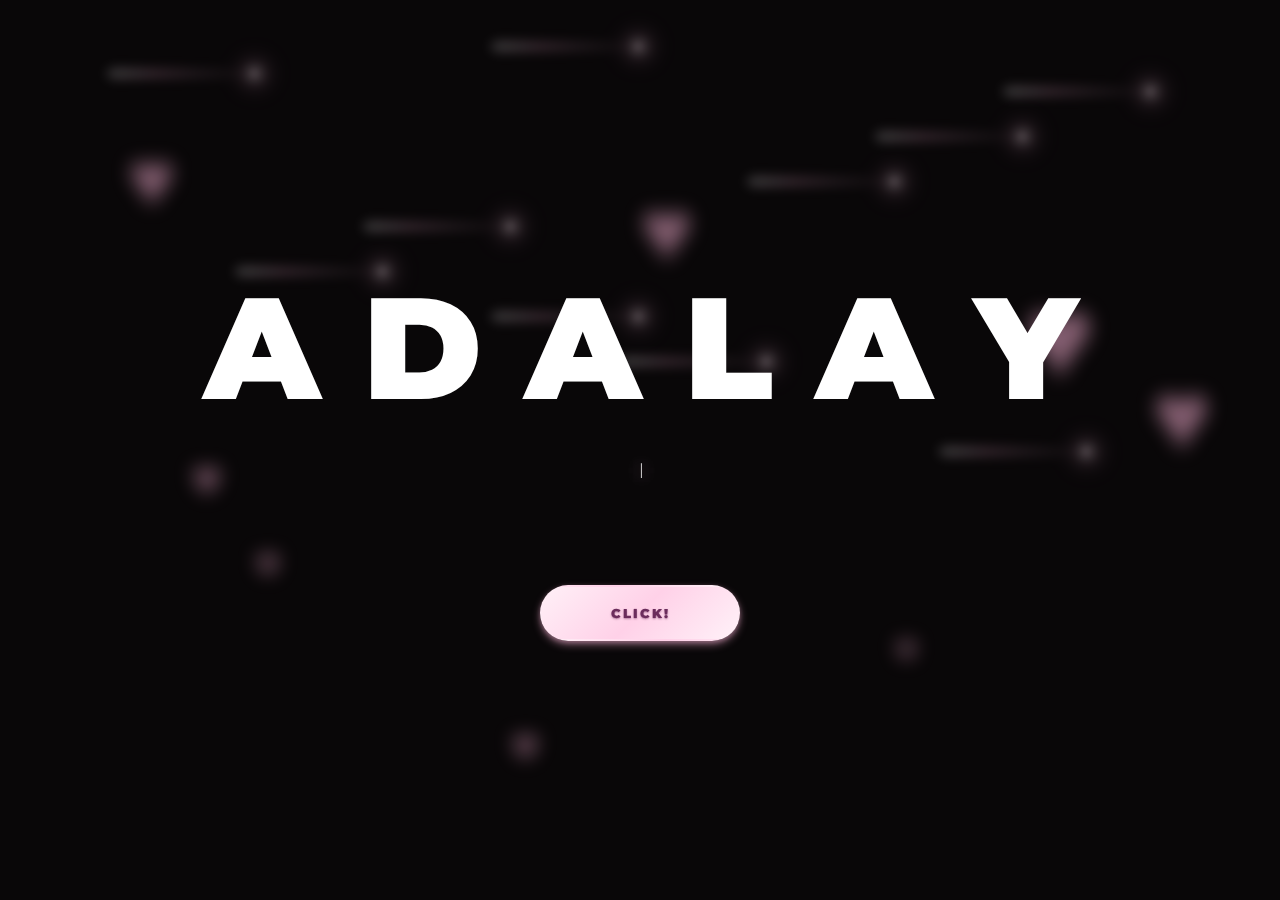
<file: index.html>
<!DOCTYPE html>
<html lang="es">
<head>
    <meta charset="UTF-8">
    <meta name="viewport" content="width=device-width, initial-scale=1.0">
    <title>Para Adalay</title>
    <link rel="icon" href="img/corazon.png" type="image/x-icon">
    
    <!-- Fuentes de Google -->
    <link rel="preconnect" href="https://fonts.googleapis.com">
    <link rel="preconnect" href="https://fonts.gstatic.com" crossorigin>
    <link href="https://fonts.googleapis.com/css2?family=Marck+Script&display=swap" rel="stylesheet">
    <link href="https://fonts.googleapis.com/css2?family=Montserrat:ital,wght@0,100..900;1,100..900&display=swap" rel="stylesheet">
    
    <!-- Estilos -->
    <link rel="stylesheet" href="css/global.css">
    <link rel="stylesheet" href="css/inicio.css">
    <link rel="stylesheet" href="css/botones.css">
</head>
<body>
    <!-- Fondo de estrellas fugaces -->
    <div class="shooting-stars">
        <div class="shooting-star"></div>
        <div class="shooting-star"></div>
        <div class="shooting-star"></div>
        <div class="shooting-star"></div>
        <div class="shooting-star"></div>
        <div class="shooting-star"></div>
        <div class="shooting-star"></div>
        <div class="shooting-star"></div>
        <div class="shooting-star"></div>
        <div class="shooting-star"></div>
    </div>
    
    <!-- Fondo de corazones flotantes -->
    <div class="floating-hearts">
        <div class="heart">♥</div>
        <div class="heart">♥</div>
        <div class="heart">♥</div>
        <div class="heart">♥</div>
        <div class="heart">♥</div>
        <div class="heart">♥</div>
        <div class="heart">♥</div>
        <div class="heart">♥</div>
    </div>
    
    <main class="inicio">
        <!-- Nombre animado -->
        <div class="greetings">
            <span>A</span>
            <span>D</span>
            <span>A</span>
            <span>L</span>
            <span>A</span>
            <span>Y</span>
        </div>
        
        <!-- Subtítulo con efecto typewriter -->
        <div class="greetings2">
            <span id="typewriter"></span>
            <span class="cursor">|</span>
        </div>
        
        <!-- Botón de navegación -->
        <div class="wrapper">
            <button>
                <a href="carta.html">CLICK!</a>
            </button>
        </div>
    </main>
    
    <!-- Script para efecto typewriter -->
    <script src="js/typewriter.js"></script>
</body>
</html>
</file>
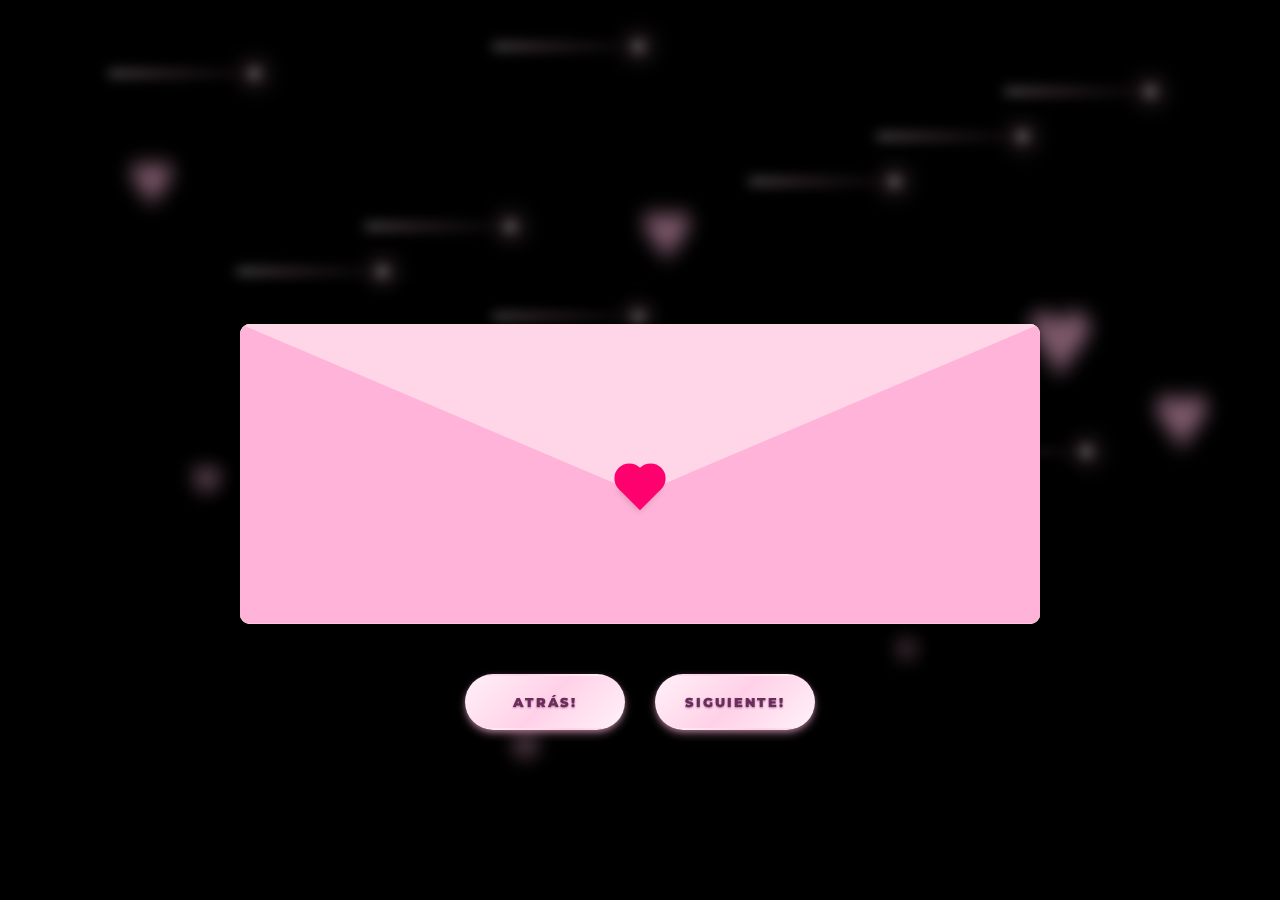
<file: carta.html>
<!DOCTYPE html>
<html lang="es">
<head>
    <meta charset="UTF-8">
    <meta name="viewport" content="width=device-width, initial-scale=1.0">
    <title>Cartita para alegrar tu corazón</title>
    <link rel="icon" href="img/carta.png" type="image/x-icon">
    
    <!-- Fuentes de Google -->
    <link rel="preconnect" href="https://fonts.googleapis.com">
    <link rel="preconnect" href="https://fonts.gstatic.com" crossorigin>
    <link href="https://fonts.googleapis.com/css2?family=Marck+Script&display=swap" rel="stylesheet">
    <link href="https://fonts.googleapis.com/css2?family=Montserrat:ital,wght@0,100..900;1,100..900&display=swap" rel="stylesheet">
    
    <!-- Estilos -->
    <link rel="stylesheet" href="css/global.css">
    <link rel="stylesheet" href="css/carta.css">
    <link rel="stylesheet" href="css/botones.css">
</head>
<body>
    <!-- Fondo de estrellas fugaces -->
    <div class="shooting-stars">
        <div class="shooting-star"></div>
        <div class="shooting-star"></div>
        <div class="shooting-star"></div>
        <div class="shooting-star"></div>
        <div class="shooting-star"></div>
        <div class="shooting-star"></div>
        <div class="shooting-star"></div>
        <div class="shooting-star"></div>
        <div class="shooting-star"></div>
        <div class="shooting-star"></div>
    </div>
    
    <!-- Fondo de corazones flotantes -->
    <div class="floating-hearts">
        <div class="heart-float">♥</div>
        <div class="heart-float">♥</div>
        <div class="heart-float">♥</div>
        <div class="heart-float">♥</div>
        <div class="heart-float">♥</div>
        <div class="heart-float">♥</div>
        <div class="heart-float">♥</div>
        <div class="heart-float">♥</div>
    </div>
    
    <h1>¡Ti amo!</h1>
    <p>
        <span id="typewriter-carta"></span>
        <span class="cursor">|</span>
    </p>
    
    <main class="containerr">
        <!-- Sobre interactivo -->
        <div class="envelope-wrapper">
            <div class="envelope">
                <!-- Carta -->
                <div class="letter">
                    <div class="text">
                        <strong><h2>Adalay...</h2></strong>
                        <p>
                            <br>Amor, no sé ni por dónde empezar, a ver, realmente no soy bueno escribiendo cartas, mucho menos redactando, así que si hay errores ortográficos ignóralos, seré ingeniero, no escritor jajaja. <br>Pero bueno, quería hacerte esto porque te he visto algo desanimada, triste, o decaída, tú ya sabes por qué, así que decidí hacerte este pequeño detalle para ver si alegraba un poquito tu corazón!<br>Voy a comenzar diciendo que estoy muy feliz de estar compartiendo mi vida contigo, realmente ha pasado el tiempo demasiado rápido pero es que contigo <strong>TODO SE SIENTE BIEN!</strong><br>Me la he pasado increíble contigo, y aunque sea algo difícil por el hecho de estar a 339 km de distancia, prefiero mil veces estar a 339 km de distancia de <strong><code>ti</code></strong>, que a centímetros de <strong><code>otra persona.</code></strong><br><br>Sabes, te has convertido en eso que quiero siempre en mi vida, no sé, quizá te suene demasiado exagerado decirlo tan pronto, pero es que te has vuelto sumamente importante para mí. En este poco tiempo hemos pasado <strong>muchas cosas juntos</strong> y han sido increíbles! <br>La vez de los juegos, fue nuestra primera salida (solos) y fue súper lindo, verte ahí, conmigo, disfrutando de los jueguitos como dos niños chiquitos, owww, fue un día que siempre tendré en mi mente y en mi corazón! <br>¿Quién lo iba a pensar? Yo solo iba a entrenar, quién diría que aquella chica se robaría mi corazón de esta manera! Pero sabes? <strong>Se sintió como que eso tenía que pasar!</strong> todo fue tan rápido, pero tan hermoso a la vez que ahgggggg, no cambiaría por nada del mundo como pasaron las cosas!<br>La forma en cómo nos fuimos conociendo, cómo me fuiste incluyendo con todos, eso, de verdad, te lo agradezco. <br><br>¿Recuerdas la vez que nos quedamos platicando en el paseo del pescador? <br>Esa plática fue súper bonita, y sabes por qué? Ahí descubrí que eras todo lo que siempre había soñado, me encantó ese momento porque hablamos de cosas muy personales, muy profundas, conocimos nuestros corazoncitos a más profundidad y fue algo súper bonito. <br>Fue ahí cuando descubrí que a pesar de la distancia <strong>eras tú con quien quería estar!</strong><br>Mi niña, estos meses conociéndote han sido maravillosos, realmente no quiero sonar tan intenso pero de verdad que has vuelto mi vida mucho más bonita, y eso te lo agradezco. Agradezco que siempre estés para mí, que me apoyes, que me escuches, que me quieras y que lo demuestres, así mismo, quiero que tú tampoco olvides lo mucho que <strong>te quiero, te adoro y te amo</strong>, tampoco te olvides que <strong>siempre estaré para ti,</strong> que podrás contar conmigo para lo que sea, que siempre puedes tener esa confianza de contarme cómo te sientes porque <strong>yo siempre te escucharé,</strong> y que aunque a veces pueda ser un tanto raro, siempre seré ese chico que te va a amar de la forma más bonita posible. <br><br>
                            Sin nada más que decir <i>(por ahora),</i> <strong>Te amo con todo mi corazón</strong> mi niña <3<br> <br><code>Nunca olvides que eres la mejor!</code>
                        </p>
                    </div>
                </div>
            </div>
            
            <!-- Corazón decorativo -->
            <div class="heart"></div>
            
            <!-- Solapas del sobre -->
            <div class="tap-right"></div>
            <div class="tap-left"></div>
        </div>

        <!-- Botones de navegación -->
        <div class="wrapper">
            <button class="buttonn">
                <a href="index.html">ATRÁS!</a>
            </button>
            <button class="buttonn">
                <a href="flores.html">SIGUIENTE!</a>
            </button>
        </div>
    </main>

    <!-- Scripts -->
    <script src="js/typewriter-carta.js"></script>
    <script src="js/carta.js"></script>
</body>
</html>
</file>
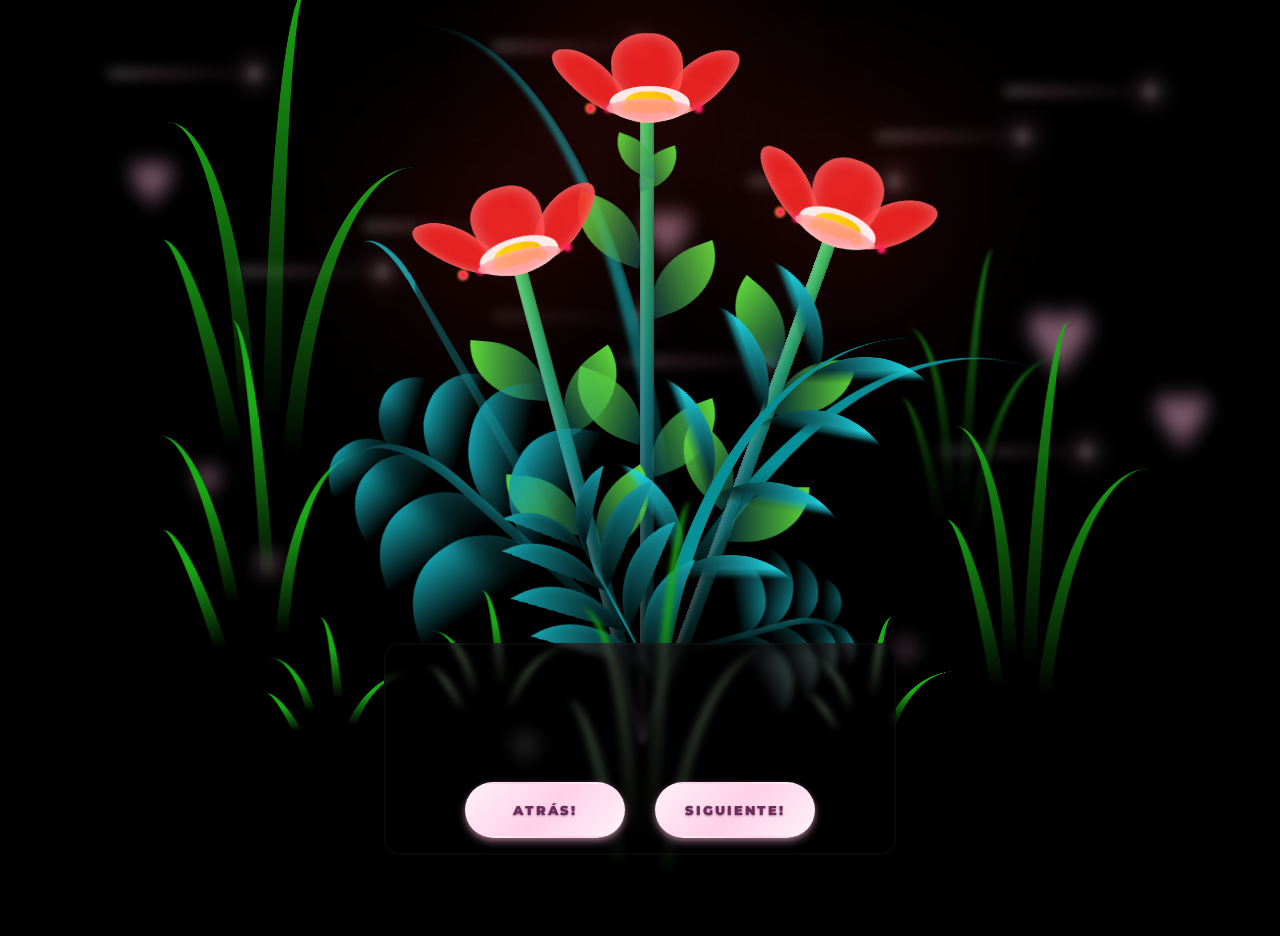
<file: flores.html>
<!DOCTYPE html>
<html lang="es">
<head>
    <meta charset="UTF-8">
    <meta http-equiv="X-UA-Compatible" content="IE=edge">
    <meta name="viewport" content="width=device-width, initial-scale=1.0">
    <title>Florecitas bonitas para ti</title>
        
    <!-- Fuentes de Google -->
    <link rel="preconnect" href="https://fonts.googleapis.com">
    <link rel="preconnect" href="https://fonts.gstatic.com" crossorigin>
    <link href="https://fonts.googleapis.com/css2?family=Marck+Script&display=swap" rel="stylesheet">
    <link href="https://fonts.googleapis.com/css2?family=Montserrat:ital,wght@0,100..900;1,100..900&display=swap" rel="stylesheet">

    <link rel="icon" href="img/flores.png" type="image/x-icon">
    
    <!-- Estilos -->
    <link rel="stylesheet" href="css/global.css">
    <link rel="stylesheet" href="css/flores.css">
    <link rel="stylesheet" href="css/botones.css">
</head>
<body>
    <!-- Letras de canción -->
    <div id="lyrics"></div>
    
    <!-- Mensaje -->
    <div class="mensaje_flores">
        <h1 class="titulo">
            Florecitas bonitas, para una niña bonita. <br>
            No es la gran cosa, pero espero te gusten ♡
        </h1>
        
        <!-- Botones de navegación -->
        <div class="wrapper">
            <button class="buttonn">
                <a href="carta.html">ATRÁS!</a>
            </button>
            <button class="buttonn">
                <a href="canciones.html">SIGUIENTE!</a>
            </button>
        </div>
    </div>
    
    <!-- Fondo de estrellas fugaces -->
    <div class="shooting-stars">
        <div class="shooting-star"></div>
        <div class="shooting-star"></div>
        <div class="shooting-star"></div>
        <div class="shooting-star"></div>
        <div class="shooting-star"></div>
        <div class="shooting-star"></div>
        <div class="shooting-star"></div>
        <div class="shooting-star"></div>
        <div class="shooting-star"></div>
        <div class="shooting-star"></div>
    </div>
    
    <!-- Fondo de corazones flotantes -->
    <div class="floating-hearts">
        <div class="heart-float">♥</div>
        <div class="heart-float">♥</div>
        <div class="heart-float">♥</div>
        <div class="heart-float">♥</div>
        <div class="heart-float">♥</div>
        <div class="heart-float">♥</div>
        <div class="heart-float">♥</div>
        <div class="heart-float">♥</div>
    </div>
    
    <!-- Flores animadas -->
    <div class="flowers">
        <!-- Flor 1 -->
        <div class="flower flower--1">
            <div class="flower__leafs flower__leafs--1">
                <div class="flower__leaf flower__leaf--1"></div>
                <div class="flower__leaf flower__leaf--2"></div>
                <div class="flower__leaf flower__leaf--3"></div>
                <div class="flower__leaf flower__leaf--4"></div>
                <div class="flower__white-circle"></div>

                <div class="flower__light flower__light--1"></div>
                <div class="flower__light flower__light--2"></div>
                <div class="flower__light flower__light--3"></div>
                <div class="flower__light flower__light--4"></div>
                <div class="flower__light flower__light--5"></div>
                <div class="flower__light flower__light--6"></div>
                <div class="flower__light flower__light--7"></div>
                <div class="flower__light flower__light--8"></div>
            </div>
            <div class="flower__line">
                <div class="flower__line__leaf flower__line__leaf--1"></div>
                <div class="flower__line__leaf flower__line__leaf--2"></div>
                <div class="flower__line__leaf flower__line__leaf--3"></div>
                <div class="flower__line__leaf flower__line__leaf--4"></div>
                <div class="flower__line__leaf flower__line__leaf--5"></div>
                <div class="flower__line__leaf flower__line__leaf--6"></div>
            </div>
        </div>

        <!-- Flor 2 -->
        <div class="flower flower--2">
            <div class="flower__leafs flower__leafs--2">
                <div class="flower__leaf flower__leaf--1"></div>
                <div class="flower__leaf flower__leaf--2"></div>
                <div class="flower__leaf flower__leaf--3"></div>
                <div class="flower__leaf flower__leaf--4"></div>
                <div class="flower__white-circle"></div>

                <div class="flower__light flower__light--1"></div>
                <div class="flower__light flower__light--2"></div>
                <div class="flower__light flower__light--3"></div>
                <div class="flower__light flower__light--4"></div>
                <div class="flower__light flower__light--5"></div>
                <div class="flower__light flower__light--6"></div>
                <div class="flower__light flower__light--7"></div>
                <div class="flower__light flower__light--8"></div>
            </div>
            <div class="flower__line">
                <div class="flower__line__leaf flower__line__leaf--1"></div>
                <div class="flower__line__leaf flower__line__leaf--2"></div>
                <div class="flower__line__leaf flower__line__leaf--3"></div>
                <div class="flower__line__leaf flower__line__leaf--4"></div>
            </div>
        </div>

        <!-- Flor 3 -->
        <div class="flower flower--3">
            <div class="flower__leafs flower__leafs--3">
                <div class="flower__leaf flower__leaf--1"></div>
                <div class="flower__leaf flower__leaf--2"></div>
                <div class="flower__leaf flower__leaf--3"></div>
                <div class="flower__leaf flower__leaf--4"></div>
                <div class="flower__white-circle"></div>

                <div class="flower__light flower__light--1"></div>
                <div class="flower__light flower__light--2"></div>
                <div class="flower__light flower__light--3"></div>
                <div class="flower__light flower__light--4"></div>
                <div class="flower__light flower__light--5"></div>
                <div class="flower__light flower__light--6"></div>
                <div class="flower__light flower__light--7"></div>
                <div class="flower__light flower__light--8"></div>
            </div>
            <div class="flower__line">
                <div class="flower__line__leaf flower__line__leaf--1"></div>
                <div class="flower__line__leaf flower__line__leaf--2"></div>
                <div class="flower__line__leaf flower__line__leaf--3"></div>
                <div class="flower__line__leaf flower__line__leaf--4"></div>
            </div>
        </div>

        <!-- Pasto largo -->
        <div class="grow-ans" style="--d: 1.2s">
            <div class="flower__g-long">
                <div class="flower__g-long__top"></div>
                <div class="flower__g-long__bottom"></div>
            </div>
        </div>

        <!-- Pasto 1 -->
        <div class="growing-grass">
            <div class="flower__grass flower__grass--1">
                <div class="flower__grass--top"></div>
                <div class="flower__grass--bottom"></div>
                <div class="flower__grass__leaf flower__grass__leaf--1"></div>
                <div class="flower__grass__leaf flower__grass__leaf--2"></div>
                <div class="flower__grass__leaf flower__grass__leaf--3"></div>
                <div class="flower__grass__leaf flower__grass__leaf--4"></div>
                <div class="flower__grass__leaf flower__grass__leaf--5"></div>
                <div class="flower__grass__leaf flower__grass__leaf--6"></div>
                <div class="flower__grass__leaf flower__grass__leaf--7"></div>
                <div class="flower__grass__leaf flower__grass__leaf--8"></div>
                <div class="flower__grass__overlay"></div>
            </div>
        </div>

        <!-- Pasto 2 -->
        <div class="growing-grass">
            <div class="flower__grass flower__grass--2">
                <div class="flower__grass--top"></div>
                <div class="flower__grass--bottom"></div>
                <div class="flower__grass__leaf flower__grass__leaf--1"></div>
                <div class="flower__grass__leaf flower__grass__leaf--2"></div>
                <div class="flower__grass__leaf flower__grass__leaf--3"></div>
                <div class="flower__grass__leaf flower__grass__leaf--4"></div>
                <div class="flower__grass__leaf flower__grass__leaf--5"></div>
                <div class="flower__grass__leaf flower__grass__leaf--6"></div>
                <div class="flower__grass__leaf flower__grass__leaf--7"></div>
                <div class="flower__grass__leaf flower__grass__leaf--8"></div>
                <div class="flower__grass__overlay"></div>
            </div>
        </div>

        <!-- Vegetación derecha -->
        <div class="grow-ans" style="--d: 2.4s">
            <div class="flower__g-right flower__g-right--1">
                <div class="leaf"></div>
            </div>
        </div>

        <div class="grow-ans" style="--d: 2.8s">
            <div class="flower__g-right flower__g-right--2">
                <div class="leaf"></div>
            </div>
        </div>

        <!-- Vegetación frontal -->
        <div class="grow-ans" style="--d: 2.8s">
            <div class="flower__g-front">
                <div class="flower__g-front__leaf-wrapper flower__g-front__leaf-wrapper--1">
                    <div class="flower__g-front__leaf"></div>
                </div>
                <div class="flower__g-front__leaf-wrapper flower__g-front__leaf-wrapper--2">
                    <div class="flower__g-front__leaf"></div>
                </div>
                <div class="flower__g-front__leaf-wrapper flower__g-front__leaf-wrapper--3">
                    <div class="flower__g-front__leaf"></div>
                </div>
                <div class="flower__g-front__leaf-wrapper flower__g-front__leaf-wrapper--4">
                    <div class="flower__g-front__leaf"></div>
                </div>
                <div class="flower__g-front__leaf-wrapper flower__g-front__leaf-wrapper--5">
                    <div class="flower__g-front__leaf"></div>
                </div>
                <div class="flower__g-front__leaf-wrapper flower__g-front__leaf-wrapper--6">
                    <div class="flower__g-front__leaf"></div>
                </div>
                <div class="flower__g-front__leaf-wrapper flower__g-front__leaf-wrapper--7">
                    <div class="flower__g-front__leaf"></div>
                </div>
                <div class="flower__g-front__leaf-wrapper flower__g-front__leaf-wrapper--8">
                    <div class="flower__g-front__leaf"></div>
                </div>
                <div class="flower__g-front__line"></div>
            </div>
        </div>

        <!-- Vegetación frontal-derecha -->
        <div class="grow-ans" style="--d: 3.2s">
            <div class="flower__g-fr">
                <div class="leaf"></div>
                <div class="flower__g-fr__leaf flower__g-fr__leaf--1"></div>
                <div class="flower__g-fr__leaf flower__g-fr__leaf--2"></div>
                <div class="flower__g-fr__leaf flower__g-fr__leaf--3"></div>
                <div class="flower__g-fr__leaf flower__g-fr__leaf--4"></div>
                <div class="flower__g-fr__leaf flower__g-fr__leaf--5"></div>
                <div class="flower__g-fr__leaf flower__g-fr__leaf--6"></div>
                <div class="flower__g-fr__leaf flower__g-fr__leaf--7"></div>
                <div class="flower__g-fr__leaf flower__g-fr__leaf--8"></div>
            </div>
        </div>

        <!-- Pasto largo de fondo (múltiples instancias) -->
        <div class="long-g long-g--0">
            <div class="grow-ans" style="--d: 3s">
                <div class="leaf leaf--0"></div>
            </div>
            <div class="grow-ans" style="--d: 2.2s">
                <div class="leaf leaf--1"></div>
            </div>
            <div class="grow-ans" style="--d: 3.4s">
                <div class="leaf leaf--2"></div>
            </div>
            <div class="grow-ans" style="--d: 3.6s">
                <div class="leaf leaf--3"></div>
            </div>
        </div>

        <div class="long-g long-g--1">
            <div class="grow-ans" style="--d: 3.6s">
                <div class="leaf leaf--0"></div>
            </div>
            <div class="grow-ans" style="--d: 3.8s">
                <div class="leaf leaf--1"></div>
            </div>
            <div class="grow-ans" style="--d: 4s">
                <div class="leaf leaf--2"></div>
            </div>
            <div class="grow-ans" style="--d: 4.2s">
                <div class="leaf leaf--3"></div>
            </div>
        </div>

        <div class="long-g long-g--2">
            <div class="grow-ans" style="--d: 4s">
                <div class="leaf leaf--0"></div>
            </div>
            <div class="grow-ans" style="--d: 4.2s">
                <div class="leaf leaf--1"></div>
            </div>
            <div class="grow-ans" style="--d: 4.4s">
                <div class="leaf leaf--2"></div>
            </div>
            <div class="grow-ans" style="--d: 4.6s">
                <div class="leaf leaf--3"></div>
            </div>
        </div>

        <div class="long-g long-g--3">
            <div class="grow-ans" style="--d: 4s">
                <div class="leaf leaf--0"></div>
            </div>
            <div class="grow-ans" style="--d: 4.2s">
                <div class="leaf leaf--1"></div>
            </div>
            <div class="grow-ans" style="--d: 3s">
                <div class="leaf leaf--2"></div>
            </div>
            <div class="grow-ans" style="--d: 3.6s">
                <div class="leaf leaf--3"></div>
            </div>
        </div>

        <div class="long-g long-g--4">
            <div class="grow-ans" style="--d: 4s">
                <div class="leaf leaf--0"></div>
            </div>
            <div class="grow-ans" style="--d: 4.2s">
                <div class="leaf leaf--1"></div>
            </div>
            <div class="grow-ans" style="--d: 3s">
                <div class="leaf leaf--2"></div>
            </div>
            <div class="grow-ans" style="--d: 3.6s">
                <div class="leaf leaf--3"></div>
            </div>
        </div>

        <div class="long-g long-g--5">
            <div class="grow-ans" style="--d: 4s">
                <div class="leaf leaf--0"></div>
            </div>
            <div class="grow-ans" style="--d: 4.2s">
                <div class="leaf leaf--1"></div>
            </div>
            <div class="grow-ans" style="--d: 3s">
                <div class="leaf leaf--2"></div>
            </div>
            <div class="grow-ans" style="--d: 3.6s">
                <div class="leaf leaf--3"></div>
            </div>
        </div>

        <div class="long-g long-g--6">
            <div class="grow-ans" style="--d: 4.2s">
                <div class="leaf leaf--0"></div>
            </div>
            <div class="grow-ans" style="--d: 4.4s">
                <div class="leaf leaf--1"></div>
            </div>
            <div class="grow-ans" style="--d: 4.6s">
                <div class="leaf leaf--2"></div>
            </div>
            <div class="grow-ans" style="--d: 4.8s">
                <div class="leaf leaf--3"></div>
            </div>
        </div>

        <div class="long-g long-g--7">
            <div class="grow-ans" style="--d: 3s">
                <div class="leaf leaf--0"></div>
            </div>
            <div class="grow-ans" style="--d: 3.2s">
                <div class="leaf leaf--1"></div>
            </div>
            <div class="grow-ans" style="--d: 3.5s">
                <div class="leaf leaf--2"></div>
            </div>
            <div class="grow-ans" style="--d: 3.6s">
                <div class="leaf leaf--3"></div>
            </div>
        </div>
    </div>
    
    <!-- Scripts -->
    <script src="js/flores.js"></script>
</body>
</html>
</file>
<file: css/global.css>
/* Estilos globales */
* {
    margin: 0;
    padding: 0;
    box-sizing: border-box;
}

body {
    font-family: 'Radley', serif;
    background-color: #090708;
    color: #fff;
    overflow-x: hidden;
}

/* Barra de desplazamiento personalizada */
::-webkit-scrollbar {
    width: 8px;
}

::-webkit-scrollbar-track {
    background: transparent;
    border-radius: 4px;
}

::-webkit-scrollbar-thumb {
    background: #f68dc5;
    border-radius: 4px;
}

::-webkit-scrollbar-thumb:hover {
    background: #ff006f;
}
</file>
<file: css/inicio.css>
/* Estilos para la página de inicio */

.inicio {
    height: 100vh;
    width: 100%;
    background-color: transparent;
    display: flex;
    flex-direction: column;
    align-items: center;
    justify-content: center;
    text-align: center;
    position: relative;
    z-index: 100;
}

/* Nombre animado */
.greetings {
    font-size: 9rem;
    font-weight: 900;
    font-family: 'Montserrat', serif;
    animation: fadeInScale 1.4s cubic-bezier(0.16, 1, 0.3, 1) 0.2s backwards;
}

@keyframes fadeInScale {
    from {
        opacity: 0;
        transform: scale(0.8) translateY(30px);
        filter: blur(15px);
    }
    to {
        opacity: 1;
        transform: scale(1) translateY(0);
        filter: blur(0);
    }
}

/* Animación de encendido/apagado base */
.greetings > span {
    animation: glowBase 3.5s ease-in-out infinite;
}

@keyframes glowBase {
    0%, 100% {
        color: #fff;
    }
    10%, 90% {
        color: transparent;
        text-shadow: none;
    }
}

/* Color pastel diferente para cada letra */
.greetings > span:nth-child(1) {
    animation: glow1 1.5s ease-in-out infinite;
}

@keyframes glow1 {
    0%, 100% {
        color: #fff;
        text-shadow: 0 0 20px #ffb3d9, 0 0 40px #ffc9e6, 0 0 60px #ffd6f0;
        filter: blur(0);
    }
    15%, 85% {
        color: transparent;
        text-shadow: none;
        filter: blur(8px);
    }
}

.greetings > span:nth-child(2) {
    animation: glow2 1.5s ease-in-out infinite;
    animation-delay: 0.15s;
}

@keyframes glow2 {
    0%, 100% {
        color: #fff;
        text-shadow: 0 0 20px #c9b3ff, 0 0 40px #dac9ff, 0 0 60px #ead6ff;
        filter: blur(0);
    }
    15%, 85% {
        color: transparent;
        text-shadow: none;
        filter: blur(8px);
    }
}

.greetings > span:nth-child(3) {
    animation: glow3 1.5s ease-in-out infinite;
    animation-delay: 0.3s;
}

@keyframes glow3 {
    0%, 100% {
        color: #fff;
        text-shadow: 0 0 20px #b3d9ff, 0 0 40px #c9e6ff, 0 0 60px #d6f0ff;
        filter: blur(0);
    }
    15%, 85% {
        color: transparent;
        text-shadow: none;
        filter: blur(8px);
    }
}

.greetings > span:nth-child(4) {
    animation: glow4 1.5s ease-in-out infinite;
    animation-delay: 0.45s;
}

@keyframes glow4 {
    0%, 100% {
        color: #fff;
        text-shadow: 0 0 20px #b3ffd9, 0 0 40px #c9ffe6, 0 0 60px #d6fff0;
        filter: blur(0);
    }
    15%, 85% {
        color: transparent;
        text-shadow: none;
        filter: blur(8px);
    }
}

.greetings > span:nth-child(5) {
    animation: glow5 1.5s ease-in-out infinite;
    animation-delay: 0.6s;
}

@keyframes glow5 {
    0%, 100% {
        color: #fff;
        text-shadow: 0 0 20px #fff9b3, 0 0 40px #fffcc9, 0 0 60px #fffed6;
        filter: blur(0);
    }
    15%, 85% {
        color: transparent;
        text-shadow: none;
        filter: blur(8px);
    }
}

.greetings > span:nth-child(6) {
    animation: glow6 1.5s ease-in-out infinite;
    animation-delay: 0.75s;
}

@keyframes glow6 {
    0%, 100% {
        color: #fff;
        text-shadow: 0 0 20px #ffd9b3, 0 0 40px #ffe6c9, 0 0 60px #fff0d6;
        filter: blur(0);
    }
    15%, 85% {
        color: transparent;
        text-shadow: none;
        filter: blur(8px);
    }
}

/* Subtítulo con efecto typewriter */
.greetings2 {
    font-size: 1rem;
    color: #fff;
    font-family: 'Montserrat', serif;
    font-weight: 900;
    text-shadow: 0 0 15px #ffb3d9, 0 0 30px #ffc9e6, 0 0 45px #ffd6f0;
    margin-bottom: 50px;
    margin-top: 20px;
    min-height: 30px;
    display: flex;
    align-items: center;
    justify-content: center;
    animation: fadeInUp 1.2s cubic-bezier(0.16, 1, 0.3, 1) 0.6s backwards;
}

@keyframes fadeInUp {
    from {
        opacity: 0;
        transform: translateY(30px);
        filter: blur(10px);
    }
    to {
        opacity: 1;
        transform: translateY(0);
        filter: blur(0);
    }
}

    #typewriter {
        font-weight: 600;
    }

/* Cursor parpadeante */
.cursor {
    animation: blink 0.8s infinite;
    font-weight: 300;
    margin-left: 2px;
}

@keyframes blink {
    0%, 49% {
        opacity: 1;
    }
    50%, 100% {
        opacity: 0;
    }
}

/* Animación para el botón */
.wrapper {
    animation: fadeInBounce 1.2s cubic-bezier(0.16, 1, 0.3, 1) 0.9s backwards;
}

@keyframes fadeInBounce {
    from {
        opacity: 0;
        transform: translateY(40px) scale(0.9);
        filter: blur(10px);
    }
    to {
        opacity: 1;
        transform: translateY(0) scale(1);
        filter: blur(0);
    }
}

/* Responsive para móviles */
@media screen and (max-width: 940px) {
    .greetings {
        font-size: 8rem;
        font-weight: 950;
    }
    
    .greetings2 {
        font-size: 0.95rem;
        padding: 0 20px;
        font-size: 1.35rem;
    }
}

@media screen and (max-width: 574px) {
    .greetings {
        font-size: 3.2rem;
        font-weight: 800;
    }
    
    .greetings2 {
        font-size: 0.95rem;
        padding: 0 20px;
    }
}

@media screen and (max-width: 400px) {
    .greetings2 {
        font-size: 0.75rem;
    }
}

/* Fondo de estrellas fugaces */
.shooting-stars {
    position: fixed;
    top: 0;
    left: 0;
    width: 100%;
    height: 100%;
    z-index: 10;
    overflow: hidden;
    pointer-events: none;
}

.shooting-star {
    position: absolute;
    width: 3px;
    height: 3px;
    background: linear-gradient(90deg, #fff, transparent);
    border-radius: 50%;
    box-shadow: 
        0 0 10px 2px rgba(255, 255, 255, 0.8),
        0 0 20px 4px rgba(255, 182, 217, 0.6),
        0 0 30px 6px rgba(255, 200, 230, 0.4);
    filter: blur(5px);
    animation: shootingStar 3s linear infinite;
}

.shooting-star::before {
    content: '';
    position: absolute;
    top: 0;
    right: 0;
    width: 150px;
    height: 3px;
    background: linear-gradient(90deg, 
        rgba(255, 255, 255, 0.8) 0%, 
        rgba(255, 182, 217, 0.6) 30%,
        rgba(255, 200, 230, 0.3) 60%,
        transparent 100%);
    transform: translateX(3px);
    filter: blur(5px);
}

@keyframes shootingStar {
    0% {
        transform: translate(0, 0) rotate(-45deg);
        opacity: 1;
    }
    70% {
        opacity: 1;
    }
    100% {
        transform: translate(-1000px, 1000px) rotate(-45deg);
        opacity: 0;
    }
}

/* Cada estrella tiene diferentes tiempos y posiciones */
.shooting-star:nth-child(1) {
    top: 10%;
    right: 10%;
    animation-delay: -0.5s;
    animation-duration: 2.5s;
}

.shooting-star:nth-child(2) {
    top: 20%;
    right: 30%;
    animation-delay: -1.2s;
    animation-duration: 3s;
}

.shooting-star:nth-child(3) {
    top: 5%;
    right: 50%;
    animation-delay: -2s;
    animation-duration: 2.8s;
}

.shooting-star:nth-child(4) {
    top: 30%;
    right: 70%;
    animation-delay: -0.8s;
    animation-duration: 3.2s;
}

.shooting-star:nth-child(5) {
    top: 15%;
    right: 20%;
    animation-delay: -1.5s;
    animation-duration: 2.6s;
}

.shooting-star:nth-child(6) {
    top: 40%;
    right: 40%;
    animation-delay: -2.5s;
    animation-duration: 3.5s;
}

.shooting-star:nth-child(7) {
    top: 25%;
    right: 60%;
    animation-delay: -1.8s;
    animation-duration: 2.9s;
}

.shooting-star:nth-child(8) {
    top: 50%;
    right: 15%;
    animation-delay: -0.3s;
    animation-duration: 3.3s;
}

.shooting-star:nth-child(9) {
    top: 8%;
    right: 80%;
    animation-delay: -2.2s;
    animation-duration: 2.7s;
}

.shooting-star:nth-child(10) {
    top: 35%;
    right: 50%;
    animation-delay: -1s;
    animation-duration: 3.1s;
}

/* Fondo de corazones flotantes */
.floating-hearts {
    position: fixed;
    top: 0;
    left: 0;
    width: 100%;
    height: 100%;
    z-index: 5;
    overflow: hidden;
    pointer-events: none;
}

.heart {
    position: absolute;
    font-size: 30px;
    color: rgba(255, 182, 217, 0.5);
    filter: blur(10px);
    animation: floatingHeart 4s ease-in-out infinite;
}

@keyframes floatingHeart {
    0%, 100% {
        transform: scale(0.8) translateY(0px);
        opacity: 0.3;
    }
    50% {
        transform: scale(1.5) translateY(-20px);
        opacity: 0.7;
    }
}

/* Posiciones y delays únicos para cada corazón */
.heart:nth-child(1) {
    top: 15%;
    left: 10%;
    font-size: 80px;
    animation-delay: -1s;
    animation-duration: 4s;
}

.heart:nth-child(2) {
    top: 60%;
    left: 20%;
    font-size: 40px;
    animation-delay: -2.5s;
    animation-duration: 4.5s;
}

.heart:nth-child(3) {
    top: 30%;
    left: 80%;
    font-size: 120px;
    animation-delay: -0.5s;
    animation-duration: 3.8s;
}

.heart:nth-child(4) {
    top: 70%;
    left: 70%;
    font-size: 35px;
    animation-delay: -3s;
    animation-duration: 4.2s;
}

.heart:nth-child(5) {
    top: 20%;
    left: 50%;
    font-size: 90px;
    animation-delay: -1.8s;
    animation-duration: 4.3s;
}

.heart:nth-child(6) {
    top: 80%;
    left: 40%;
    font-size: 45px;
    animation-delay: -3.5s;
    animation-duration: 3.9s;
}

.heart:nth-child(7) {
    top: 40%;
    left: 90%;
    font-size: 100px;
    animation-delay: -2s;
    animation-duration: 4.1s;
}

.heart:nth-child(8) {
    top: 50%;
    left: 15%;
    font-size: 50px;
    animation-delay: -1.2s;
    animation-duration: 4.4s;
}
</file>
<file: css/botones.css>
/* ========================================
   BOTONES ESTILO MATERIAL DESIGN MODERNO
   ======================================== */

/* Contenedor de botones */
.wrapper,
.wrapperr {
    display: flex;
    align-items: center;
    justify-content: center;
    gap: 30px;
    flex-wrap: wrap;
}

.wrapperr {
    margin-top: 20px;
}

.wrapper {
    margin-top: 50px;
}

/* Botón principal - Diseño Material Design */
button,
.buttonn {
    /* Tamaño y forma */
    width: 200px;
    height: 56px;
    border: 2px solid transparent;
    border-radius: 28px;
    
    /* Colores pasteles hermosos */
    background: linear-gradient(135deg, #fff0f7 0%, #ffd1e8 50%, #fff1f8 100%);
    
    /* Tipografía */
    color: #6b2d5c;
    font-size: 13px;
    letter-spacing: 2px;
    font-family: 'Montserrat', serif;
    font-weight: 900;
    text-transform: uppercase;
    
    /* Comportamiento */
    cursor: pointer;
    outline: none;
    position: relative;
    padding: 0;
    overflow: hidden;
    
    /* Sombra Material Design */
    box-shadow: 
        0 4px 8px rgba(255, 182, 217, 0.4),
        0 2px 4px rgba(255, 182, 217, 0.3);
    
    /* Transiciones suaves */
    transition: all 0.4s cubic-bezier(0.4, 0, 0.2, 1);
    
    /* Animación periódica de pulso */
    animation: pulsoSuave 3s ease-in-out infinite;
}

.buttonn {
    width: 160px;
    margin: 0;
}

/* Animación de pulso suave periódica */
@keyframes pulsoSuave {
    0%, 100% {
        transform: scale(1);
        box-shadow: 
            0 0 20px rgba(255, 182, 217, 0.4),
            0 0 20px rgba(255, 182, 217, 0.3);
    }
    50% {
        transform: scale(1.05);
        box-shadow: 
            0px 0px 40px rgba(255, 142, 197, 0.5),
            0px 0px 40px rgba(255, 142, 197, 0.4);
    }
}

/* Efecto de brillo animado */
button::before,
.buttonn::before {
    content: '';
    position: absolute;
    top: 0;
    left: -100%;
    width: 100%;
    height: 100%;
    background: linear-gradient(
        70deg,
        transparent,
        rgb(255, 255, 255),
        transparent
    );
    transition: left 0.6s ease;
    animation: brilloAutomatico 4s ease-in-out infinite;
}

@keyframes brilloAutomatico {
    0%, 100% {
        left: -100%;
        opacity: 0;
    }
    10% {
        opacity: 1;
    }
    30% {
        left: 100%;
        opacity: 1;
    }
    31%, 99% {
        opacity: 0;
    }
}

/* Capa de overlay para efectos */
button::after,
.buttonn::after {
    content: '';
    position: absolute;
    top: 50%;
    left: 50%;
    width: 0;
    height: 0;
    border-radius: 50%;
    background: radial-gradient(circle, rgba(255, 255, 255, 0.6) 0%, rgba(255, 182, 217, 0.3) 50%, transparent 100%);
    transform: translate(-50%, -50%);
    transition: width 0.6s ease-out, height 0.6s ease-out, opacity 0.6s ease-out;
    opacity: 0;
    z-index: 0;
}

/* Partículas brillantes decorativas */
.wrapper::before,
.wrapperr::before {
    content: '';
    position: absolute;
    width: 6px;
    height: 6px;
    background: #ffb3d9;
    border-radius: 50%;
    opacity: 0;
    pointer-events: none;
    box-shadow: 
        0 0 10px #ffb3d9,
        0 0 20px #ffc9e6;
}

.wrapper button:hover ~ ::before,
.wrapperr button:hover ~ ::before {
    animation: particulas1 0.8s ease-out forwards;
}

/* Enlaces dentro de botones */
button a,
.buttonn a {
    color: #6b2d5c;
    text-decoration: none;
    padding: 18px 40px;
    display: flex;
    align-items: center;
    justify-content: center;
    position: relative;
    z-index: 1;
    width: 100%;
    height: 100%;
    transition: all 0.3s ease;
    text-shadow: 0 1px 2px rgba(107, 45, 92, 0.5);
}

.buttonn a {
    padding: 18px 30px;
}

/* Texto en hover */
button:hover a,
.buttonn:hover a {
    color: #8b3d6c;
    text-shadow: 
        0 2px 4px rgba(107, 45, 92, 0.3),
        0 0 8px rgba(255, 182, 217, 0.5);
    letter-spacing: 2.5px;
}

/* Hover - Elevación Material Design Mejorada */
button:hover,
.buttonn:hover {
    /* Elevación aumentada con rotación sutil */
    transform: translateY(-6px) scale(1.08) rotate(-1deg);
    box-shadow: 
        0 8px 20px rgba(255, 142, 197, 0.4),
        0 4px 12px rgba(255, 142, 197, 0.3),
        0 0 40px rgba(255, 182, 217, 0.6),
        0 0 20px rgba(255, 200, 230, 0.5),
        inset 0 0 20px rgba(255, 255, 255, 0.3);
    
    /* Gradiente más brillante con efecto neón */
    background: linear-gradient(135deg, #ffe5f4 0%, #ffd1ea 50%, #ffe0f0 100%);
    
    /* Pausar animación de pulso */
    animation-play-state: paused;
    
    /* Borde sutil brillante */
    border: 2px solid rgba(255, 255, 255, 0.5);
}

/* Efecto ripple mejorado al hover */
button:hover::after,
.buttonn:hover::after {
    width: 400px;
    height: 400px;
    opacity: 1;
}

/* Animación de rebote suave en hover */
button:hover,
.buttonn:hover {
    animation: reboteHover 0.6s ease-out;
}

@keyframes reboteHover {
    0% {
        transform: translateY(0) scale(1) rotate(0deg);
    }
    40% {
        transform: translateY(-8px) scale(1.1) rotate(-2deg);
    }
    60% {
        transform: translateY(-4px) scale(1.06) rotate(-0.5deg);
    }
    100% {
        transform: translateY(-6px) scale(1.08) rotate(-1deg);
    }
}

/* Brillo intenso en hover */
button:hover::before,
.buttonn:hover::before {
    animation: brilloHover 0.8s ease-in-out;
}

@keyframes brilloHover {
    0% {
        left: -100%;
        opacity: 0;
    }
    50% {
        opacity: 1;
    }
    100% {
        left: 100%;
        opacity: 0;
    }
}

/* Active/Click - Presionado */
button:active,
.buttonn:active {
    transform: translateY(-2px) scale(1.02);
    box-shadow: 
        0 6px 12px rgba(255, 142, 197, 0.4),
        0 3px 6px rgba(255, 142, 197, 0.3);
}

/* Focus - Accesibilidad */
button:focus-visible,
.buttonn:focus-visible {
    outline: 3px solid #ffb3d9;
    outline-offset: 3px;
}

/* Animación de entrada suave */
@keyframes aparecer {
    from {
        opacity: 0;
        transform: translateY(20px);
    }
    to {
        opacity: 1;
        transform: translateY(0);
    }
}

button,
.buttonn {
    animation: 
        aparecer 0.6s ease-out,
        pulsoSuave 3s ease-in-out 0.6s infinite;
}

/* Responsive */
@media (max-width: 768px) {
    button,
    .buttonn {
        width: 180px;
        height: 52px;
        font-size: 12px;
    }
    
    .buttonn {
        width: 150px;
    }
    
    .wrapper,
    .wrapperr {
        gap: 20px;
    }
}

@media (max-width: 480px) {
    button,
    .buttonn {
        width: 160px;
        height: 48px;
        font-size: 11px;
        letter-spacing: 1.5px;
    }
    
    .buttonn {
        width: 140px;
    }
}
</file>
<file: css/carta.css>
/* Estilos para la página de la carta */

:root {
    --primary: #fff;
    --bg-color: #000;
    --bg-envelope-color: #ffeef5;
    --envelope-tab: #ffd6e8;
    --envelope-cover: #ffb3d9;
    --shadow-color: rgba(0, 0, 0, 0.2);
    --txt-color: #2d3436;
    --heart-color: #ff006f;
}

body {
    background: var(--bg-color);
    display: flex;
    align-items: center;
    justify-content: center;
    flex-direction: column;
    min-height: 100vh;
}

h1, body > p, .containerr {
    position: relative;
    z-index: 100;
}

/* Título principal con animación */
h1 {
    font-family: 'Montserrat', serif;
    font-weight: 900;
    text-align: center;
    font-size: 60px;
    margin-bottom: 15px;
    color: #fff;
    text-shadow: 0 0 12px #ff7ba3, 0 0 50px #ff51a2, 0 0 100px #ff59a7;
    opacity: 0;
    animation: fadeInDown 1.2s cubic-bezier(0.16, 1, 0.3, 1) 2s forwards;
    position: relative;
    z-index: 1;
}

@keyframes fadeInDown {
    from {
        opacity: 0;
        transform: translateY(-40px) scale(0.95);
        filter: blur(15px);
    }
    to {
        opacity: 1;
        transform: translateY(0) scale(1);
        filter: blur(0);
    }
}

/* Párrafo de instrucción con animación (solo el del typewriter) */
body > p {
    font-family: 'Montserrat', serif;
    font-weight: 600;
    text-align: center;
    font-size: .8rem;
    margin-bottom: 40px;
    position: relative;
    z-index: 1;
    color: #fff;
    text-shadow: 0 0 15px #ffb3d9, 0 0 30px #ffc9e6, 0 0 45px #ffd6f0;
    opacity: 0;
    animation: fadeInUp 1.2s cubic-bezier(0.16, 1, 0.3, 1) 2.3s forwards;
    min-height: 25px;
    display: flex;
    align-items: center;
    justify-content: center;
}

@keyframes fadeInUp {
    from {
        opacity: 0;
        transform: translateY(30px) scale(0.95);
        filter: blur(10px);
    }
    to {
        opacity: 1;
        transform: translateY(0) scale(1);
        filter: blur(0);
    }
}

/* Cursor parpadeante */
.cursor {
    animation: blink 0.8s infinite;
    font-weight: 300;
    margin-left: 2px;
}

@keyframes blink {
    0%, 49% {
        opacity: 1;
    }
    50%, 100% {
        opacity: 0;
    }
}

/* Contenedor de la carta con animación */
.containerr {
    width: 75dvw;
    max-width: 800px;
    border-radius: 10px;
    position: relative;
    z-index: 100;
    animation: fadeInScale 1.2s cubic-bezier(0.16, 1, 0.3, 1) 0.3s backwards;
}

@keyframes fadeInScale {
    from {
        opacity: 0;
        transform: scale(0.85) translateY(30px);
        filter: blur(15px);
    }
    to {
        opacity: 1;
        transform: scale(1) translateY(0);
        filter: blur(0);
    }
}

/* Sobre - Base con construcción */
.envelope-wrapper {
    position: relative;
    z-index: 10;
    background-color: var(--bg-envelope-color);
    box-shadow: 0 0 40px var(--shadow-color);
    border-radius: 10px;
    pointer-events: none;
    animation: 
        buildBase 0.5s cubic-bezier(0.16, 1, 0.3, 1) 0.3s backwards,
        enableInteraction 0s 2.8s forwards;
}

@keyframes buildBase {
    from {
        opacity: 0;
        transform: scale(0.8) translateY(20px);
    }
    to {
        opacity: 1;
        transform: scale(1) translateY(0);
    }
}

@keyframes enableInteraction {
    to {
        pointer-events: auto;
    }
}

.envelope {
    position: relative;
    width: 100%;
    height: 300px;
}

/* Solapa superior del sobre - Se cierra al final */
.envelope::before {
    content: "";
    position: absolute;
    top: 0;
    left: 50%;
    transform: translateX(-50%);
    width: 0;
    height: 0;
    z-index: 4;
    border-top: 170px solid var(--envelope-tab);
    border-right: 37.5dvw solid transparent;
    border-left: 37.5dvw solid transparent;
    border-radius: 10px;
    transform-origin: top center;
    transition: all 0.5s ease-in-out 0.7s;
    animation: closeTopFlap 0.5s cubic-bezier(0.16, 1, 0.3, 1) 1.9s backwards;
}

@keyframes closeTopFlap {
    from {
        transform: translateX(-50%) rotateX(-180deg);
        opacity: 0.5;
    }
    to {
        transform: translateX(-50%) rotateX(0deg);
        opacity: 1;
    }
}

/* Solapas laterales - Se pliegan primero */
.tap-right {
    position: absolute;
    border-radius: 10px;
    top: 0;
    right: 0;
    width: 100%;
    height: 100%;
    clip-path: polygon(100% 0, 0 100%, 100% 100%);
    background-color: var(--envelope-cover);
    animation: foldRightFlap 0.4s cubic-bezier(0.16, 1, 0.3, 1) 0.7s backwards;
}

@keyframes foldRightFlap {
    from {
        clip-path: polygon(100% 0, 100% 100%, 100% 100%);
        opacity: 0;
    }
    to {
        clip-path: polygon(100% 0, 0 100%, 100% 100%);
        opacity: 1;
    }
}

.tap-left {
    position: absolute;
    border-radius: 10px;
    top: 0;
    left: 0;
    width: 100%;
    height: 100%;
    clip-path: polygon(0 0, 0% 100%, 100% 100%);
    background-color: var(--envelope-cover);
    animation: foldLeftFlap 0.4s cubic-bezier(0.16, 1, 0.3, 1) 1s backwards;
}

@keyframes foldLeftFlap {
    from {
        clip-path: polygon(0 0, 0 100%, 0 100%);
        opacity: 0;
    }
    to {
        clip-path: polygon(0 0, 0% 100%, 100% 100%);
        opacity: 1;
    }
}

/* Carta - Se desliza DENTRO del sobre */
.letter {
    position: absolute;
    bottom: 0;
    width: 100%;
    height: 100%;
    background: var(--primary);
    text-align: center;
    box-shadow: 0 0 5px var(--shadow-color);
    padding: 20px;
    border-radius: 10px;
    overflow: hidden;
    transition: transform 0.5s ease-in-out;
    animation: slideIntoEnvelope 0.6s cubic-bezier(0.16, 1, 0.3, 1) 1.3s backwards;
}

@keyframes slideIntoEnvelope {
    0% {
        transform: translateY(-120%);
        opacity: 0;
    }
    30% {
        opacity: 1;
    }
    100% {
        transform: translateY(0);
        opacity: 1;
    }
}

.letter .text {
    font-family: 'Gill Sans', 'Gill Sans MT', Calibri, 'Trebuchet MS', sans-serif;
    color: var(--txt-color);
    text-align: left;
    font-size: 12px;
    border: 3px dotted var(--txt-color);
    border-radius: 8px;
    padding: 10px;
    height: 100%;
    line-height: 16px;
    cursor: pointer;
    overflow: auto;
}

/* Corazón - Aparece al final con latido */
.heart {
    position: absolute;
    top: 50%;
    left: 50%;
    width: 30px;
    height: 30px;
    background: var(--heart-color);
    transform: translate(-50%, 0%) rotate(45deg);
    transition: transform 0.5s ease-in-out 1s;
    box-shadow: 0 1px 6px var(--shadow-color);
    cursor: pointer;
    z-index: 999;
    animation: popInHeart 0.5s cubic-bezier(0.68, -0.55, 0.265, 1.55) 2.4s backwards;
}

@keyframes popInHeart {
    0% {
        transform: translate(-50%, 0%) rotate(45deg) scale(0);
        opacity: 0;
    }
    50% {
        transform: translate(-50%, 0%) rotate(45deg) scale(1.3);
    }
    70% {
        transform: translate(-50%, 0%) rotate(45deg) scale(0.9);
    }
    100% {
        transform: translate(-50%, 0%) rotate(45deg) scale(1);
        opacity: 1;
    }
}

.heart::before,
.heart::after {
    content: "";
    position: absolute;
    width: 30px;
    height: 30px;
    background-color: var(--heart-color);
    border-radius: 80%;
}

.heart::before {
    top: -15px;
}

.heart::after {
    right: 15px;
}

/* Animaciones del sobre */
.flap > .envelope::before {
    transform: translateX(-50%) rotateX(180deg);
    z-index: 0;
}

.flap > .heart {
    transform: rotate(90deg);
    transition-delay: 0.4s;
}

.letter.letter-opening {
    transform: translateY(-290px);
    transition: transform 0.5s ease-in-out;
}

.letter.closing-letter {
    transform: translateY(-290px);
    transition: transform 0.5s ease-in-out;
    z-index: 10000;
}

.letter.opened {
    z-index: 10000;
}

/* Animación para botones */
.wrapper {
    animation: fadeInUp 1.2s cubic-bezier(0.16, 1, 0.3, 1) 0.6s backwards;
}

@keyframes fadeInUp {
    from {
        opacity: 0;
        transform: translateY(40px);
        filter: blur(10px);
    }
    to {
        opacity: 1;
        transform: translateY(0);
        filter: blur(0);
    }
}

/* Responsive */
@media screen and (min-width: 1067px) {
    .envelope::before {
        border-right: 400px solid transparent;
        border-left: 400px solid transparent;
    }
}

@media screen and (max-width: 768px) {
    .containerr {
        width: 85dvw;
    }

    .envelope::before {
        border-top: 170px solid var(--envelope-tab);
        border-right: 42.5dvw solid transparent;
        border-left: 42.5dvw solid transparent;
    }
}

@media screen and (max-width: 480px) {
    .containerr {
        width: 90dvw;
    }

    .envelope {
        height: 230px;
    }

    .envelope::before {
        border-top: 120px solid var(--envelope-tab);
        border-right: 45dvw solid transparent;
        border-left: 45dvw solid transparent;
    }
}

/* Fondo de estrellas fugaces */
.shooting-stars {
    position: fixed;
    top: 0;
    left: 0;
    width: 100%;
    height: 100%;
    z-index: 10;
    overflow: hidden;
    pointer-events: none;
}

.shooting-star {
    position: absolute;
    width: 3px;
    height: 3px;
    background: linear-gradient(90deg, #fff, transparent);
    border-radius: 50%;
    box-shadow: 
        0 0 10px 2px rgba(255, 255, 255, 0.8),
        0 0 20px 4px rgba(255, 182, 217, 0.6),
        0 0 30px 6px rgba(255, 200, 230, 0.4);
    filter: blur(5px);
    animation: shootingStar 3s linear infinite;
}

.shooting-star::before {
    content: '';
    position: absolute;
    top: 0;
    right: 0;
    width: 150px;
    height: 3px;
    background: linear-gradient(90deg, 
        rgba(255, 255, 255, 0.8) 0%, 
        rgba(255, 182, 217, 0.6) 30%,
        rgba(255, 200, 230, 0.3) 60%,
        transparent 100%);
    transform: translateX(3px);
    filter: blur(5px);
}

@keyframes shootingStar {
    0% {
        transform: translate(0, 0) rotate(-45deg);
        opacity: 1;
    }
    70% {
        opacity: 1;
    }
    100% {
        transform: translate(-1000px, 1000px) rotate(-45deg);
        opacity: 0;
    }
}

.shooting-star:nth-child(1) {
    top: 10%;
    right: 10%;
    animation-delay: -0.5s;
    animation-duration: 2.5s;
}

.shooting-star:nth-child(2) {
    top: 20%;
    right: 30%;
    animation-delay: -1.2s;
    animation-duration: 3s;
}

.shooting-star:nth-child(3) {
    top: 5%;
    right: 50%;
    animation-delay: -2s;
    animation-duration: 2.8s;
}

.shooting-star:nth-child(4) {
    top: 30%;
    right: 70%;
    animation-delay: -0.8s;
    animation-duration: 3.2s;
}

.shooting-star:nth-child(5) {
    top: 15%;
    right: 20%;
    animation-delay: -1.5s;
    animation-duration: 2.6s;
}

.shooting-star:nth-child(6) {
    top: 40%;
    right: 40%;
    animation-delay: -2.5s;
    animation-duration: 3.5s;
}

.shooting-star:nth-child(7) {
    top: 25%;
    right: 60%;
    animation-delay: -1.8s;
    animation-duration: 2.9s;
}

.shooting-star:nth-child(8) {
    top: 50%;
    right: 15%;
    animation-delay: -0.3s;
    animation-duration: 3.3s;
}

.shooting-star:nth-child(9) {
    top: 8%;
    right: 80%;
    animation-delay: -2.2s;
    animation-duration: 2.7s;
}

.shooting-star:nth-child(10) {
    top: 35%;
    right: 50%;
    animation-delay: -1s;
    animation-duration: 3.1s;
}

/* Fondo de corazones flotantes */
.floating-hearts {
    position: fixed;
    top: 0;
    left: 0;
    width: 100%;
    height: 100%;
    z-index: 5;
    overflow: hidden;
    pointer-events: none;
}

.heart-float {
    position: absolute;
    font-size: 30px;
    color: rgba(255, 182, 217, 0.5);
    filter: blur(10px);
    animation: floatingHeart 4s ease-in-out infinite;
}

@keyframes floatingHeart {
    0%, 100% {
        transform: scale(0.8) translateY(0px);
        opacity: 0.3;
    }
    50% {
        transform: scale(1.5) translateY(-20px);
        opacity: 0.7;
    }
}

.heart-float:nth-child(1) {
    top: 15%;
    left: 10%;
    font-size: 80px;
    animation-delay: -1s;
    animation-duration: 4s;
}

.heart-float:nth-child(2) {
    top: 60%;
    left: 20%;
    font-size: 40px;
    animation-delay: -2.5s;
    animation-duration: 4.5s;
}

.heart-float:nth-child(3) {
    top: 30%;
    left: 80%;
    font-size: 120px;
    animation-delay: -0.5s;
    animation-duration: 3.8s;
}

.heart-float:nth-child(4) {
    top: 70%;
    left: 70%;
    font-size: 35px;
    animation-delay: -3s;
    animation-duration: 4.2s;
}

.heart-float:nth-child(5) {
    top: 20%;
    left: 50%;
    font-size: 90px;
    animation-delay: -1.8s;
    animation-duration: 4.3s;
}

.heart-float:nth-child(6) {
    top: 80%;
    left: 40%;
    font-size: 45px;
    animation-delay: -3.5s;
    animation-duration: 3.9s;
}

.heart-float:nth-child(7) {
    top: 40%;
    left: 90%;
    font-size: 100px;
    animation-delay: -2s;
    animation-duration: 4.1s;
}

.heart-float:nth-child(8) {
    top: 50%;
    left: 15%;
    font-size: 50px;
    animation-delay: -1.2s;
    animation-duration: 4.4s;
}
</file>
<file: css/flores.css>
/* Estilos para la página de flores */

:root {
    --dark-color: #000;
}

html {
    overflow: hidden;
    height: 100%;
    width: 100%;
}

body {
    display: flex;
    align-items: center;
    justify-content: center;
    flex-direction: column;
    height: 100vh;
    width: 100vw;
    margin: 0;
    padding: 0;
    background-color: var(--dark-color);
    overflow: hidden;
    position: fixed;
    top: 0;
    left: 0;
    perspective: 1000px;
}

/* Mensaje de flores */
.mensaje_flores {
    position: absolute;
    bottom: 5%;
    z-index: 1000;
    padding: 15px 20px;
    text-align: center;
    width: 100%;
    max-width: 40dvw;
    background: rgba(0, 0, 0, 0.432);
    border-radius: 15px;
    border: 2px solid #30303030;
    backdrop-filter: blur(3px) saturate(20%);
}

.mensaje_flores h1 {
    font-size: 20px;
    line-height: 1.2;
}

.titulo {
    color: #fff;
    text-shadow: 0 0 12px #ff7ba3, 0 0 50px #ff51a2, 0 0 100px #ff59a7;
    font-weight: 900;
    font-family: 'Montserrat', serif;
    opacity: 0;
    animation: fadeIn 3s ease-in-out forwards;
}

/* Animación para botones */
.mensaje_flores .wrapper {
    animation: fadeInUp 1.2s cubic-bezier(0.16, 1, 0.3, 1) .6s backwards;
}

@keyframes fadeInUp {
    from {
        opacity: 0;
        transform: translateY(80px);
        filter: blur(20px);
    }
    to {
        opacity: 1;
        transform: translateY(0);
        filter: blur(0);
    }
}

@keyframes fadeIn {
    from { opacity: 0; }
    to { opacity: 1; }
}

/* Letras de canción */
#lyrics {
    font-size: 28px;
    font-family: 'Franklin Gothic Medium', 'Arial Narrow', Arial, sans-serif;
    color: white;
    position: absolute;
    margin-bottom: 20%;
    z-index: 1;
    font-weight: bold;
    letter-spacing: 4px;
}

/* Fondo nocturno */
.night {
    z-index: -1;
    position: absolute;
    left: 50%;
    top: 0;
    transform: translateX(-50%);
    width: 100%;
    height: 100%;
    filter: blur(0.1vmin);
    background-image: 
        radial-gradient(ellipse at top, transparent 0%, var(--dark-color)),
        radial-gradient(ellipse at bottom, var(--dark-color), rgba(145, 233, 255, 0.2)),
        repeating-linear-gradient(220deg, rgb(0, 0, 0) 0px, rgb(0, 0, 0) 19px, transparent 19px, transparent 22px),
        repeating-linear-gradient(189deg, rgb(0, 0, 0) 0px, rgb(0, 0, 0) 19px, transparent 19px, transparent 22px),
        repeating-linear-gradient(148deg, rgb(0, 0, 0) 0px, rgb(0, 0, 0) 19px, transparent 19px, transparent 22px),
        linear-gradient(90deg, rgb(0, 255, 250), rgb(240, 240, 240));
}

/* Contenedor de flores */
.flowers {
    padding-top: 55%;
    position: relative;
    transform: scale(1);
    margin-bottom: 100px;
}

/* === FLORES === */
.flower {
    position: absolute;
    bottom: 1vmin;
    transform-origin: bottom center;
    z-index: 10;
    --fl-speed: 0.8s;
}

/* Flor 1 */
.flower--1 {
    animation: moving-flower-1 4s linear infinite;
}

.flower--1 .flower__line {
    height: 70vmin;
    animation-delay: 0.3s;
}

.flower--1 .flower__line__leaf--1 { animation: blooming-leaf-right var(--fl-speed) 1.6s backwards; }
.flower--1 .flower__line__leaf--2 { animation: blooming-leaf-right var(--fl-speed) 1.4s backwards; }
.flower--1 .flower__line__leaf--3 { animation: blooming-leaf-left var(--fl-speed) 1.2s backwards; }
.flower--1 .flower__line__leaf--4 { animation: blooming-leaf-left var(--fl-speed) 1s backwards; }
.flower--1 .flower__line__leaf--5 { animation: blooming-leaf-right var(--fl-speed) 1.8s backwards; }
.flower--1 .flower__line__leaf--6 { animation: blooming-leaf-left var(--fl-speed) 2s backwards; }

/* Flor 2 */
.flower--2 {
    left: 50%;
    transform: rotate(20deg);
    animation: moving-flower-2 4s linear infinite;
}

.flower--2 .flower__line {
    height: 60vmin;
    animation-delay: 0.6s;
}

.flower--2 .flower__line__leaf--1 { animation: blooming-leaf-right var(--fl-speed) 1.9s backwards; }
.flower--2 .flower__line__leaf--2 { animation: blooming-leaf-right var(--fl-speed) 1.7s backwards; }
.flower--2 .flower__line__leaf--3 { animation: blooming-leaf-left var(--fl-speed) 1.5s backwards; }
.flower--2 .flower__line__leaf--4 { animation: blooming-leaf-left var(--fl-speed) 1.3s backwards; }

/* Flor 3 */
.flower--3 {
    left: 50%;
    transform: rotate(-15deg);
    animation: moving-flower-3 4s linear infinite;
}

.flower--3 .flower__line {
    animation-delay: 0.9s;
}

.flower--3 .flower__line__leaf--1 { animation: blooming-leaf-right var(--fl-speed) 2.5s backwards; }
.flower--3 .flower__line__leaf--2 { animation: blooming-leaf-right var(--fl-speed) 2.3s backwards; }
.flower--3 .flower__line__leaf--3 { animation: blooming-leaf-left var(--fl-speed) 2.1s backwards; }
.flower--3 .flower__line__leaf--4 { animation: blooming-leaf-left var(--fl-speed) 1.9s backwards; }

/* Pétalos de las flores */
.flower__leafs {
    position: relative;
    animation: blooming-flower 2s backwards;
}

.flower__leafs--1 { animation-delay: 1.1s; }
.flower__leafs--2 { animation-delay: 1.4s; }
.flower__leafs--3 { animation-delay: 1.7s; }

.flower__leafs::after {
    content: "";
    position: absolute;
    left: 0;
    top: 0;
    transform: translate(-50%, -100%);
    width: 8vmin;
    height: 8vmin;
    background-color: #fd2525;
    filter: blur(10vmin);
}

.flower__leaf {
    position: absolute;
    bottom: 0;
    left: 50%;
    width: 8vmin;
    height: 11vmin;
    border-radius: 51% 49% 47% 53%/44% 45% 55% 69%;
    background-color: #fd2525;
    transform-origin: bottom center;
    opacity: 0.9;
    box-shadow: inset 0 0 2vmin rgba(255, 255, 255, 0.5);
}

.flower__leaf--1 { transform: translate(-10%, 1%) rotateY(40deg) rotateX(-50deg); }
.flower__leaf--2 { transform: translate(-50%, -4%) rotateX(40deg); }
.flower__leaf--3 { transform: translate(-90%, 0%) rotateY(45deg) rotateX(50deg); }
.flower__leaf--4 {
    opacity: 0.8;
    width: 8vmin;
    height: 8vmin;
    transform-origin: bottom left;
    border-radius: 4vmin 10vmin 4vmin 4vmin;
    transform: translate(0%, 18%) rotateX(70deg) rotate(-43deg);
    background-color: #ff9191;
    z-index: 1;
}

/* Centro de la flor */
.flower__white-circle {
    position: absolute;
    left: -3.5vmin;
    top: -3vmin;
    width: 9vmin;
    height: 4vmin;
    border-radius: 50%;
    background-color: #fff;
}

.flower__white-circle::after {
    content: "";
    position: absolute;
    left: 50%;
    top: 45%;
    transform: translate(-50%, -50%);
    width: 60%;
    height: 60%;
    border-radius: inherit;
    background-image: 
        repeating-linear-gradient(135deg, rgba(0, 0, 0, 0.03) 0px, rgba(0, 0, 0, 0.03) 1px, transparent 1px, transparent 12px),
        repeating-linear-gradient(45deg, rgba(0, 0, 0, 0.03) 0px, rgba(0, 0, 0, 0.03) 1px, transparent 1px, transparent 12px),
        linear-gradient(90deg, rgb(255, 235, 18), rgb(255, 206, 0));
}

/* Tallo de la flor */
.flower__line {
    height: 55vmin;
    width: 1.5vmin;
    background-image: 
        linear-gradient(to left, rgba(0, 0, 0, 0.2), transparent, rgba(255, 255, 255, 0.2)),
        linear-gradient(to top, transparent 10%, #14757a, #39d668);
    box-shadow: inset 0 0 2px rgba(0, 0, 0, 0.5);
    animation: grow-flower-tree 4s backwards;
}

/* Hojas del tallo */
.flower__line__leaf {
    --w: 7vmin;
    --h: calc(var(--w) + 2vmin);
    position: absolute;
    top: 20%;
    left: 90%;
    width: var(--w);
    height: var(--h);
    border-top-right-radius: var(--h);
    border-bottom-left-radius: var(--h);
    background-image: linear-gradient(to top, rgba(20, 117, 122, 0.4), #5ed639);
}

.flower__line__leaf--1 {
    transform: rotate(70deg) rotateY(30deg);
}

.flower__line__leaf--2 {
    top: 45%;
    transform: rotate(70deg) rotateY(30deg);
}

.flower__line__leaf--3,
.flower__line__leaf--4,
.flower__line__leaf--6 {
    border-top-right-radius: 0;
    border-bottom-left-radius: 0;
    border-top-left-radius: var(--h);
    border-bottom-right-radius: var(--h);
    left: -460%;
    top: 12%;
    transform: rotate(-70deg) rotateY(30deg);
}

.flower__line__leaf--4 {
    top: 40%;
}

.flower__line__leaf--5 {
    top: 0;
    transform-origin: left;
    transform: rotate(70deg) rotateY(30deg) scale(0.6);
}

.flower__line__leaf--6 {
    top: -2%;
    left: -450%;
    transform-origin: right;
    transform: rotate(-70deg) rotateY(30deg) scale(0.6);
}

/* Luces de las flores */
.flower__light {
    position: absolute;
    bottom: 0vmin;
    width: 1vmin;
    height: 1vmin;
    background-color: rgb(255, 251, 0);
    border-radius: 50%;
    filter: blur(0.2vmin);
    animation: light-ans 4s linear infinite backwards;
}

.flower__light:nth-child(odd) {
    background-color: #ff2361;
}

.flower__light--1 { left: -2vmin; animation-delay: 1s; }
.flower__light--2 { left: 3vmin; animation-delay: 0.5s; }
.flower__light--3 { left: -6vmin; animation-delay: 0.3s; }
.flower__light--4 { left: 6vmin; animation-delay: 0.9s; }
.flower__light--5 { left: -1vmin; animation-delay: 1.5s; }
.flower__light--6 { left: -4vmin; animation-delay: 3s; }
.flower__light--7 { left: 3vmin; animation-delay: 2s; }
.flower__light--8 { left: -6vmin; animation-delay: 3.5s; }

/* === PASTO === */
.flower__grass {
    --c: #159faa;
    --line-w: 1.5vmin;
    position: absolute;
    bottom: 12vmin;
    left: -7vmin;
    display: flex;
    flex-direction: column;
    align-items: flex-end;
    z-index: 20;
    transform-origin: bottom center;
    transform: rotate(-48deg) rotateY(40deg);
}

.flower__grass--1 {
    animation: moving-grass 2s linear infinite;
}

.flower__grass--2 {
    left: 2vmin;
    bottom: 10vmin;
    transform: scale(0.5) rotate(75deg) rotateX(10deg) rotateY(-200deg);
    opacity: 0.8;
    z-index: 0;
    animation: moving-grass--2 1.5s linear infinite;
}

.flower__grass--top {
    width: 7vmin;
    height: 10vmin;
    border-top-right-radius: 100%;
    border-right: var(--line-w) solid var(--c);
    transform-origin: bottom center;
    transform: rotate(-2deg);
}

.flower__grass--bottom {
    margin-top: -2px;
    width: var(--line-w);
    height: 25vmin;
    background-image: linear-gradient(to top, transparent, var(--c));
}

/* Hojas de pasto */
.flower__grass__leaf {
    --size: 10vmin;
    position: absolute;
    width: calc(var(--size) * 2.1);
    height: var(--size);
    border-top-left-radius: var(--size);
    border-top-right-radius: var(--size);
    background-image: linear-gradient(to top, transparent, transparent 30%, var(--c));
    z-index: 100;
}

.flower__grass__leaf--1 {
    top: -6%;
    left: 30%;
    --size: 6vmin;
    transform: rotate(-20deg);
    animation: growing-grass-leaf--1 2s 2.6s backwards;
}

.flower__grass__leaf--2 {
    top: -5%;
    left: -110%;
    --size: 6vmin;
    transform: rotate(10deg);
    animation: growing-grass-leaf--2 2s 2.4s linear backwards;
}

.flower__grass__leaf--3 {
    top: 5%;
    left: 60%;
    --size: 8vmin;
    transform: rotate(-18deg) rotateX(-20deg);
    animation: growing-grass-leaf--3 2s 2.2s linear backwards;
}

.flower__grass__leaf--4 {
    top: 6%;
    left: -135%;
    --size: 8vmin;
    transform: rotate(2deg);
    animation: growing-grass-leaf--4 2s 2s linear backwards;
}

.flower__grass__leaf--5 {
    top: 20%;
    left: 60%;
    --size: 10vmin;
    transform: rotate(-24deg) rotateX(-20deg);
    animation: growing-grass-leaf--5 2s 1.8s linear backwards;
}

.flower__grass__leaf--6 {
    top: 22%;
    left: -180%;
    --size: 10vmin;
    transform: rotate(10deg);
    animation: growing-grass-leaf--6 2s 1.6s linear backwards;
}

.flower__grass__leaf--7 {
    top: 39%;
    left: 70%;
    --size: 10vmin;
    transform: rotate(-10deg);
    animation: growing-grass-leaf--7 2s 1.4s linear backwards;
}

.flower__grass__leaf--8 {
    top: 40%;
    left: -215%;
    --size: 11vmin;
    transform: rotate(10deg);
    animation: growing-grass-leaf--8 2s 1.2s linear backwards;
}

.flower__grass__overlay {
    position: absolute;
    top: -10%;
    right: 0%;
    width: 100%;
    height: 100%;
    background-color: rgba(0, 0, 0, 0.6);
    filter: blur(1.5vmin);
    z-index: 100;
}

/* === VEGETACIÓN ADICIONAL === */

/* Pasto largo */
.flower__g-long {
    --w: 2vmin;
    --h: 6vmin;
    --c: #159faa;
    position: absolute;
    bottom: 10vmin;
    left: -3vmin;
    transform-origin: bottom center;
    transform: rotate(-30deg) rotateY(-20deg);
    display: flex;
    flex-direction: column;
    align-items: flex-end;
    animation: flower-g-long-ans 3s linear infinite;
}

.flower__g-long__top {
    top: calc(var(--h) * -1);
    width: calc(var(--w) + 1vmin);
    height: var(--h);
    border-top-right-radius: 100%;
    border-right: 0.7vmin solid var(--c);
    transform: translate(-0.7vmin, 1vmin);
}

.flower__g-long__bottom {
    width: var(--w);
    height: 50vmin;
    transform-origin: bottom center;
    background-image: linear-gradient(to top, transparent 30%, var(--c));
    box-shadow: inset 0 0 2px rgba(0, 0, 0, 0.5);
    clip-path: polygon(35% 0, 65% 1%, 100% 100%, 0% 100%);
}

/* Pasto derecha */
.flower__g-right {
    position: absolute;
    bottom: 6vmin;
    left: -2vmin;
    transform-origin: bottom left;
    transform: rotate(20deg);
}

.flower__g-right .leaf {
    width: 30vmin;
    height: 50vmin;
    border-top-left-radius: 100%;
    border-left: 2vmin solid #079097;
    background-image: linear-gradient(to bottom, transparent, var(--dark-color) 60%);
    mask-image: linear-gradient(to top, transparent 30%, #079097 60%);
}

.flower__g-right--1 {
    animation: flower-g-right-ans 2.5s linear infinite;
}

.flower__g-right--2 {
    left: 5vmin;
    transform: rotateY(-180deg);
    animation: flower-g-right-ans--2 3s linear infinite;
}

.flower__g-right--2 .leaf {
    height: 75vmin;
    filter: blur(0.3vmin);
    opacity: 0.8;
}

/* Pasto frontal */
.flower__g-front {
    position: absolute;
    bottom: 6vmin;
    left: 2.5vmin;
    z-index: 100;
    transform-origin: bottom center;
    transform: rotate(-28deg) rotateY(30deg) scale(1.04);
    animation: flower-g-front-ans 2s linear infinite;
}

.flower__g-front__line {
    width: 0.3vmin;
    height: 20vmin;
    background-image: linear-gradient(to top, transparent, #079097, transparent 100%);
    position: relative;
}

.flower__g-front__leaf-wrapper {
    position: absolute;
    top: 0;
    left: 0;
    transform-origin: bottom left;
    transform: rotate(10deg);
}

.flower__g-front__leaf-wrapper:nth-child(even) {
    left: 0vmin;
    transform: rotateY(-180deg) rotate(5deg);
    animation: flower-g-front-leaf-left-ans 1s ease-in backwards;
}

.flower__g-front__leaf-wrapper:nth-child(odd) {
    animation: flower-g-front-leaf-ans 1s ease-in backwards;
}

.flower__g-front__leaf-wrapper--1 {
    top: -8vmin;
    transform: scale(0.7);
    animation: flower-g-front-leaf-ans 1s 5.5s ease-in backwards !important;
}

.flower__g-front__leaf-wrapper--2 {
    top: -8vmin;
    transform: rotateY(-180deg) scale(0.7) !important;
    animation: flower-g-front-leaf-left-ans-2 1s 4.6s ease-in backwards !important;
}

.flower__g-front__leaf-wrapper--3 {
    top: -3vmin;
    animation: flower-g-front-leaf-ans 1s 4.6s ease-in backwards;
}

.flower__g-front__leaf-wrapper--4 {
    top: -3vmin;
    transform: rotateY(-180deg) scale(0.9) !important;
    animation: flower-g-front-leaf-left-ans-2 1s 4.6s ease-in backwards !important;
}

.flower__g-front__leaf-wrapper--5,
.flower__g-front__leaf-wrapper--6 {
    top: 2vmin;
}

.flower__g-front__leaf-wrapper--7,
.flower__g-front__leaf-wrapper--8 {
    top: 6.5vmin;
}

.flower__g-front__leaf-wrapper--2 { animation-delay: 5.2s !important; }
.flower__g-front__leaf-wrapper--3 { animation-delay: 4.9s !important; }
.flower__g-front__leaf-wrapper--5 { animation-delay: 4.3s !important; }
.flower__g-front__leaf-wrapper--6 { animation-delay: 4.1s !important; }
.flower__g-front__leaf-wrapper--7 { animation-delay: 3.8s !important; }
.flower__g-front__leaf-wrapper--8 { animation-delay: 3.5s !important; }

.flower__g-front__leaf {
    width: 10vmin;
    height: 10vmin;
    border-radius: 100% 0% 0% 100%/100% 100% 0% 0%;
    box-shadow: inset 0 2px 1vmin hsla(184deg, 97%, 58%, 0.2);
    background-image: 
        linear-gradient(to bottom left, transparent, var(--dark-color)),
        linear-gradient(to bottom right, #159faa 50%, transparent 50%, transparent);
    mask-image: linear-gradient(to bottom right, #159faa 50%, transparent 50%, transparent);
}

/* Pasto frontal-derecha */
.flower__g-fr {
    position: absolute;
    bottom: -4vmin;
    left: vmin;
    transform-origin: bottom left;
    z-index: 10;
    animation: flower-g-fr-ans 2s linear infinite;
}

.flower__g-fr .leaf {
    width: 30vmin;
    height: 50vmin;
    border-top-left-radius: 100%;
    border-left: 2vmin solid #079097;
    mask-image: linear-gradient(to top, transparent 25%, #079097 50%);
    position: relative;
    z-index: 1;
}

.flower__g-fr__leaf {
    position: absolute;
    top: 0;
    left: 0;
    width: 10vmin;
    height: 10vmin;
    border-radius: 100% 0% 0% 100%/100% 100% 0% 0%;
    box-shadow: inset 0 2px 1vmin hsla(184deg, 97%, 58%, 0.2);
    background-image: 
        linear-gradient(to bottom left, transparent, var(--dark-color) 98%),
        linear-gradient(to bottom right, #23f0ff 45%, transparent 50%, transparent);
    mask-image: linear-gradient(135deg, #159faa 40%, transparent 50%, transparent);
}

.flower__g-fr__leaf--1 {
    left: 20vmin;
    transform: rotate(45deg);
    animation: flower-g-fr-leaf-ans-1 0.5s 5.2s linear backwards;
}

.flower__g-fr__leaf--2 {
    left: 12vmin;
    top: -7vmin;
    transform: rotate(25deg) rotateY(-180deg);
    animation: flower-g-fr-leaf-ans-6 0.5s 5s linear backwards;
}

.flower__g-fr__leaf--3 {
    left: 15vmin;
    top: 6vmin;
    transform: rotate(55deg);
    animation: flower-g-fr-leaf-ans-5 0.5s 4.8s linear backwards;
}

.flower__g-fr__leaf--4 {
    left: 6vmin;
    top: -2vmin;
    transform: rotate(25deg) rotateY(-180deg);
    animation: flower-g-fr-leaf-ans-6 0.5s 4.6s linear backwards;
}

.flower__g-fr__leaf--5 {
    left: 10vmin;
    top: 14vmin;
    transform: rotate(55deg);
    animation: flower-g-fr-leaf-ans-5 0.5s 4.4s linear backwards;
}

.flower__g-fr__leaf--6 {
    left: 0vmin;
    top: 6vmin;
    transform: rotate(25deg) rotateY(-180deg);
    animation: flower-g-fr-leaf-ans-6 0.5s 4.2s linear backwards;
}

.flower__g-fr__leaf--7 {
    left: 5vmin;
    top: 22vmin;
    transform: rotate(45deg);
    animation: flower-g-fr-leaf-ans-7 0.5s 4s linear backwards;
}

.flower__g-fr__leaf--8 {
    left: -4vmin;
    top: 15vmin;
    transform: rotate(15deg) rotateY(-180deg);
    animation: flower-g-fr-leaf-ans-8 0.5s 3.8s linear backwards;
}

/* Pasto largo de fondo */
.long-g {
    position: absolute;
    bottom: 25vmin;
    left: -42vmin;
    transform-origin: bottom left;
}

.long-g--1 {
    bottom: 0vmin;
    transform: scale(0.8) rotate(-5deg);
}

.long-g--1 .leaf {
    mask-image: linear-gradient(to top, transparent 40%, #079097 80%) !important;
}

.long-g--1 .leaf--1 {
    --w: 5vmin;
    --h: 60vmin;
    left: -2vmin;
    transform: rotate(3deg) rotateY(-180deg);
}

.long-g--2,
.long-g--3 {
    bottom: -3vmin;
    left: -35vmin;
    transform-origin: center;
    transform: scale(0.6) rotateX(60deg);
}

.long-g--2 .leaf,
.long-g--3 .leaf {
    mask-image: linear-gradient(to top, transparent 50%, #079097 80%) !important;
}

.long-g--2 .leaf--1,
.long-g--3 .leaf--1 {
    left: -1vmin;
    transform: rotateY(-180deg);
}

.long-g--3 {
    left: -17vmin;
    bottom: 0vmin;
}

.long-g--3 .leaf {
    mask-image: linear-gradient(to top, transparent 40%, #079097 80%) !important;
}

.long-g--4 {
    left: 25vmin;
    bottom: -3vmin;
    transform-origin: center;
    transform: scale(0.6) rotateX(60deg);
}

.long-g--4 .leaf {
    mask-image: linear-gradient(to top, transparent 50%, #079097 80%) !important;
}

.long-g--5 {
    left: 42vmin;
    bottom: 0vmin;
    transform: scale(0.8) rotate(2deg);
}

.long-g--6 {
    left: 0vmin;
    bottom: -20vmin;
    z-index: 100;
    filter: blur(0.3vmin);
    transform: scale(0.8) rotate(2deg);
}

.long-g--7 {
    left: 35vmin;
    bottom: 20vmin;
    z-index: -1;
    filter: blur(0.3vmin);
    transform: scale(0.6) rotate(2deg);
    opacity: 0.7;
}

.long-g .leaf {
    --w: 15vmin;
    --h: 40vmin;
    --c: #1aaa15;
    position: absolute;
    bottom: 0;
    width: var(--w);
    height: var(--h);
    border-top-left-radius: 100%;
    border-left: 2vmin solid var(--c);
    mask-image: linear-gradient(to top, transparent 20%, var(--dark-color));
    transform-origin: bottom center;
}

.long-g .leaf--0 {
    left: 2vmin;
    animation: leaf-ans-1 4s linear infinite;
}

.long-g .leaf--1 {
    --w: 5vmin;
    --h: 60vmin;
    animation: leaf-ans-1 4s linear infinite;
}

.long-g .leaf--2 {
    --w: 10vmin;
    --h: 40vmin;
    left: -0.5vmin;
    bottom: 5vmin;
    transform-origin: bottom left;
    transform: rotateY(-180deg);
    animation: leaf-ans-2 3s linear infinite;
}

.long-g .leaf--3 {
    --w: 5vmin;
    --h: 30vmin;
    left: -1vmin;
    bottom: 3.2vmin;
    transform-origin: bottom left;
    transform: rotate(-10deg) rotateY(-180deg);
    animation: leaf-ans-3 3s linear infinite;
}

/* Animación de crecimiento general */
.grow-ans {
    animation: grow-ans 2s var(--d) backwards;
}

.growing-grass {
    animation: growing-grass-ans 1s 2s backwards;
}

/* === ANIMACIONES === */

/* Animaciones de flores */
@keyframes moving-flower-1 {
    0%, 100% { transform: rotate(2deg); }
    50% { transform: rotate(-2deg); }
}

@keyframes moving-flower-2 {
    0%, 100% { transform: rotate(18deg); }
    50% { transform: rotate(14deg); }
}

@keyframes moving-flower-3 {
    0%, 100% { transform: rotate(-18deg); }
    50% { transform: rotate(-20deg) rotateY(-10deg); }
}

@keyframes blooming-flower {
    0% { transform: scale(0); }
}

@keyframes blooming-leaf-right {
    0% {
        transform-origin: left;
        transform: rotate(70deg) rotateY(30deg) scale(0);
    }
}

@keyframes blooming-leaf-left {
    0% {
        transform-origin: right;
        transform: rotate(-70deg) rotateY(30deg) scale(0);
    }
}

@keyframes grow-flower-tree {
    0% {
        height: 0;
        border-radius: 1vmin;
    }
}

/* Animaciones de luces */
@keyframes light-ans {
    0% {
        opacity: 0;
        transform: translateY(0vmin);
    }
    25% {
        opacity: 1;
        transform: translateY(-5vmin) translateX(-2vmin);
    }
    50% {
        opacity: 1;
        transform: translateY(-15vmin) translateX(2vmin);
        filter: blur(0.2vmin);
    }
    75% {
        transform: translateY(-20vmin) translateX(-2vmin);
        filter: blur(0.2vmin);
    }
    100% {
        transform: translateY(-30vmin);
        opacity: 0;
        filter: blur(1vmin);
    }
}

/* Animaciones de pasto */
@keyframes moving-grass {
    0%, 100% { transform: rotate(-48deg) rotateY(40deg); }
    50% { transform: rotate(-50deg) rotateY(40deg); }
}

@keyframes moving-grass--2 {
    0%, 100% { transform: scale(0.5) rotate(75deg) rotateX(10deg) rotateY(-200deg); }
    50% { transform: scale(0.5) rotate(79deg) rotateX(10deg) rotateY(-200deg); }
}

@keyframes growing-grass-ans {
    0% { transform: scale(0); }
}

@keyframes growing-grass-leaf--1 {
    0% {
        transform-origin: bottom left;
        transform: rotate(-20deg) scale(0);
    }
}

@keyframes growing-grass-leaf--2 {
    0% {
        transform-origin: bottom right;
        transform: rotate(10deg) scale(0);
    }
}

@keyframes growing-grass-leaf--3 {
    0% {
        transform-origin: bottom left;
        transform: rotate(-18deg) rotateX(-20deg) scale(0);
    }
}

@keyframes growing-grass-leaf--4 {
    0% {
        transform-origin: bottom right;
        transform: rotate(2deg) scale(0);
    }
}

@keyframes growing-grass-leaf--5 {
    0% {
        transform-origin: bottom left;
        transform: rotate(-24deg) rotateX(-20deg) scale(0);
    }
}

@keyframes growing-grass-leaf--6 {
    0% {
        transform-origin: bottom right;
        transform: rotate(10deg) scale(0);
    }
}

@keyframes growing-grass-leaf--7 {
    0% {
        transform-origin: bottom left;
        transform: rotate(-10deg) scale(0);
    }
}

@keyframes growing-grass-leaf--8 {
    0% {
        transform-origin: bottom right;
        transform: rotate(10deg) scale(0);
    }
}

/* Animaciones de vegetación adicional */
@keyframes flower-g-long-ans {
    0%, 100% { transform: rotate(-30deg) rotateY(-20deg); }
    50% { transform: rotate(-32deg) rotateY(-20deg); }
}

@keyframes flower-g-right-ans {
    0%, 100% { transform: rotate(20deg); }
    50% { transform: rotate(24deg) rotateX(-20deg); }
}

@keyframes flower-g-right-ans--2 {
    0%, 100% { transform: rotateY(-180deg) rotate(0deg) rotateX(-20deg); }
    50% { transform: rotateY(-180deg) rotate(6deg) rotateX(-20deg); }
}

@keyframes flower-g-front-ans {
    0%, 100% { transform: rotate(-28deg) rotateY(30deg) scale(1.04); }
    50% { transform: rotate(-35deg) rotateY(40deg) scale(1.04); }
}

@keyframes flower-g-front-leaf-ans {
    0% { transform: rotate(10deg) scale(0); }
}

@keyframes flower-g-front-leaf-left-ans {
    0% { transform: rotateY(-180deg) rotate(5deg) scale(0); }
}

@keyframes flower-g-front-leaf-left-ans-2 {
    0% { transform: rotateY(-180deg) scale(0); }
}

@keyframes flower-g-fr-ans {
    0%, 100% { transform: rotate(2deg); }
    50% { transform: rotate(4deg); }
}

@keyframes flower-g-fr-leaf-ans-1 {
    0% {
        transform-origin: left;
        transform: rotate(45deg) scale(0);
    }
}

@keyframes flower-g-fr-leaf-ans-5 {
    0% {
        transform-origin: left;
        transform: rotate(55deg) scale(0);
    }
}

@keyframes flower-g-fr-leaf-ans-6 {
    0% {
        transform-origin: right;
        transform: rotate(25deg) rotateY(-180deg) scale(0);
    }
}

@keyframes flower-g-fr-leaf-ans-7 {
    0% {
        transform-origin: left;
        transform: rotate(45deg) scale(0);
    }
}

@keyframes flower-g-fr-leaf-ans-8 {
    0% {
        transform-origin: right;
        transform: rotate(15deg) rotateY(-180deg) scale(0);
    }
}

@keyframes leaf-ans-1 {
    0%, 100% { transform: rotate(-5deg) scale(1); }
    50% { transform: rotate(5deg) scale(1.1); }
}

@keyframes leaf-ans-2 {
    0%, 100% { transform: rotateY(-180deg) rotate(5deg); }
    50% { transform: rotateY(-180deg) rotate(0deg) scale(1.1); }
}

@keyframes leaf-ans-3 {
    0%, 100% { transform: rotate(-10deg) rotateY(-180deg); }
    50% { transform: rotate(-20deg) rotateY(-180deg); }
}

@keyframes grow-ans {
    0% {
        transform: scale(0);
        opacity: 0;
    }
}

/* === MEDIA QUERIES === */

/* Media queries */
@media only screen and (max-width: 600px) {
    body {
        overflow: hidden;
    }

    #lyrics {
        font-size: 12px;
        margin-bottom: 530px;
        letter-spacing: 3px;
    }

    .flowers {
        margin-bottom: -20%;
    }

    .mensajeee {
        bottom: 80px;
        width: 95%;
        padding: 12px 15px;
    }

    .mensajeee h1 {
        font-size: 10px;
        line-height: 1.4;
        margin-bottom: 20px;
    }

    .wrapper {
        margin-top: 0;
    }

    .mensaje_flores {
        bottom: 80px;
        max-width: 90dvw;
        overflow: hidden;
    }

    .mensaje_flores h1 {
        font-size: 14px;
        line-height: 1.4;
        margin-bottom: 50px;
    }
}

@media screen and (min-width: 601px) and (max-width: 1024px) {
    .mensajeee {
        bottom: 100px;
    }

    .mensajeee h1 {
        font-size: 12px;
    }
}

@media screen and (min-width: 1025px) and (max-width: 1200px) {
    .mensajeee {
        bottom: 120px;
    }

    .mensajeee h1 {
        font-size: 12px;
    }
}

/* Dispositivos con pantallas 21:9 y 20:9 (como Motorola Edge Fusion, Poco F3) */
@media screen and (max-width: 600px) and (min-aspect-ratio: 19/9) {
    .mensaje_flores {
        margin-top: -220px;
        max-width: 85dvw;
        padding: 18px 20px;
    }

    .mensaje_flores h1 {
        font-size: 13px;
        line-height: 1.5;
        margin-bottom: 30px;
    }

    .flowers {
        margin-bottom: -5%;
    }

    #lyrics {
        margin-bottom: 600px;
    }
}

/* Dispositivos con pantallas ultra altas (> 21:9) */
@media screen and (max-width: 600px) and (min-aspect-ratio: 21/9) {
    .mensaje_flores {
        margin-top: -260px;
        max-width: 80dvw;
        padding: 20px 22px;
    }

    .mensaje_flores h1 {
        font-size: 12px;
        line-height: 1.6;
        margin-bottom: 25px;
    }

    .flowers {
        margin-bottom: -5%;
    }

    #lyrics {
        margin-bottom: 650px;
    }

    .wrapper {
        gap: 2px;
    }
}

/* Fondo de estrellas fugaces */
.shooting-stars {
    position: fixed;
    top: 0;
    left: 0;
    width: 100%;
    height: 100%;
    z-index: -1;
    overflow: hidden;
    pointer-events: none;
}

.shooting-star {
    position: absolute;
    width: 3px;
    height: 3px;
    background: linear-gradient(90deg, #fff, transparent);
    border-radius: 50%;
    box-shadow: 
        0 0 10px 2px rgba(255, 255, 255, 0.8),
        0 0 20px 4px rgba(255, 182, 217, 0.6),
        0 0 30px 6px rgba(255, 200, 230, 0.4);
    filter: blur(5px);
    animation: shootingStar 3s linear infinite;
}

.shooting-star::before {
    content: '';
    position: absolute;
    top: 0;
    right: 0;
    width: 150px;
    height: 3px;
    background: linear-gradient(90deg, 
        rgba(255, 255, 255, 0.8) 0%, 
        rgba(255, 182, 217, 0.6) 30%,
        rgba(255, 200, 230, 0.3) 60%,
        transparent 100%);
    transform: translateX(3px);
    filter: blur(5px);
}

@keyframes shootingStar {
    0% {
        transform: translate(0, 0) rotate(-45deg);
        opacity: 1;
    }
    70% {
        opacity: 1;
    }
    100% {
        transform: translate(-1000px, 1000px) rotate(-45deg);
        opacity: 0;
    }
}

.shooting-star:nth-child(1) {
    top: 10%;
    right: 10%;
    animation-delay: -0.5s;
    animation-duration: 2.5s;
}

.shooting-star:nth-child(2) {
    top: 20%;
    right: 30%;
    animation-delay: -1.2s;
    animation-duration: 3s;
}

.shooting-star:nth-child(3) {
    top: 5%;
    right: 50%;
    animation-delay: -2s;
    animation-duration: 2.8s;
}

.shooting-star:nth-child(4) {
    top: 30%;
    right: 70%;
    animation-delay: -0.8s;
    animation-duration: 3.2s;
}

.shooting-star:nth-child(5) {
    top: 15%;
    right: 20%;
    animation-delay: -1.5s;
    animation-duration: 2.6s;
}

.shooting-star:nth-child(6) {
    top: 40%;
    right: 40%;
    animation-delay: -2.5s;
    animation-duration: 3.5s;
}

.shooting-star:nth-child(7) {
    top: 25%;
    right: 60%;
    animation-delay: -1.8s;
    animation-duration: 2.9s;
}

.shooting-star:nth-child(8) {
    top: 50%;
    right: 15%;
    animation-delay: -0.3s;
    animation-duration: 3.3s;
}

.shooting-star:nth-child(9) {
    top: 8%;
    right: 80%;
    animation-delay: -2.2s;
    animation-duration: 2.7s;
}

.shooting-star:nth-child(10) {
    top: 35%;
    right: 50%;
    animation-delay: -1s;
    animation-duration: 3.1s;
}

/* Fondo de corazones flotantes */
.floating-hearts {
    position: fixed;
    top: 0;
    left: 0;
    width: 100%;
    height: 100%;
    z-index: -1;
    overflow: hidden;
    pointer-events: none;
}

.heart-float {
    position: absolute;
    font-size: 30px;
    color: rgba(255, 182, 217, 0.5);
    filter: blur(10px);
    animation: floatingHeartFlores 4s ease-in-out infinite;
}

@keyframes floatingHeartFlores {
    0%, 100% {
        transform: scale(0.8) translateY(0px);
        opacity: 0.3;
    }
    50% {
        transform: scale(1.5) translateY(-20px);
        opacity: 0.7;
    }
}

.heart-float:nth-child(1) {
    top: 15%;
    left: 10%;
    font-size: 80px;
    animation-delay: -1s;
    animation-duration: 4s;
}

.heart-float:nth-child(2) {
    top: 60%;
    left: 20%;
    font-size: 40px;
    animation-delay: -2.5s;
    animation-duration: 4.5s;
}

.heart-float:nth-child(3) {
    top: 30%;
    left: 80%;
    font-size: 120px;
    animation-delay: -0.5s;
    animation-duration: 3.8s;
}

.heart-float:nth-child(4) {
    top: 70%;
    left: 70%;
    font-size: 35px;
    animation-delay: -3s;
    animation-duration: 4.2s;
}

.heart-float:nth-child(5) {
    top: 20%;
    left: 50%;
    font-size: 90px;
    animation-delay: -1.8s;
    animation-duration: 4.3s;
}

.heart-float:nth-child(6) {
    top: 80%;
    left: 40%;
    font-size: 45px;
    animation-delay: -3.5s;
    animation-duration: 3.9s;
}

.heart-float:nth-child(7) {
    top: 40%;
    left: 90%;
    font-size: 100px;
    animation-delay: -2s;
    animation-duration: 4.1s;
}

.heart-float:nth-child(8) {
    top: 50%;
    left: 15%;
    font-size: 50px;
    animation-delay: -1.2s;
    animation-duration: 4.4s;
}
</file>
